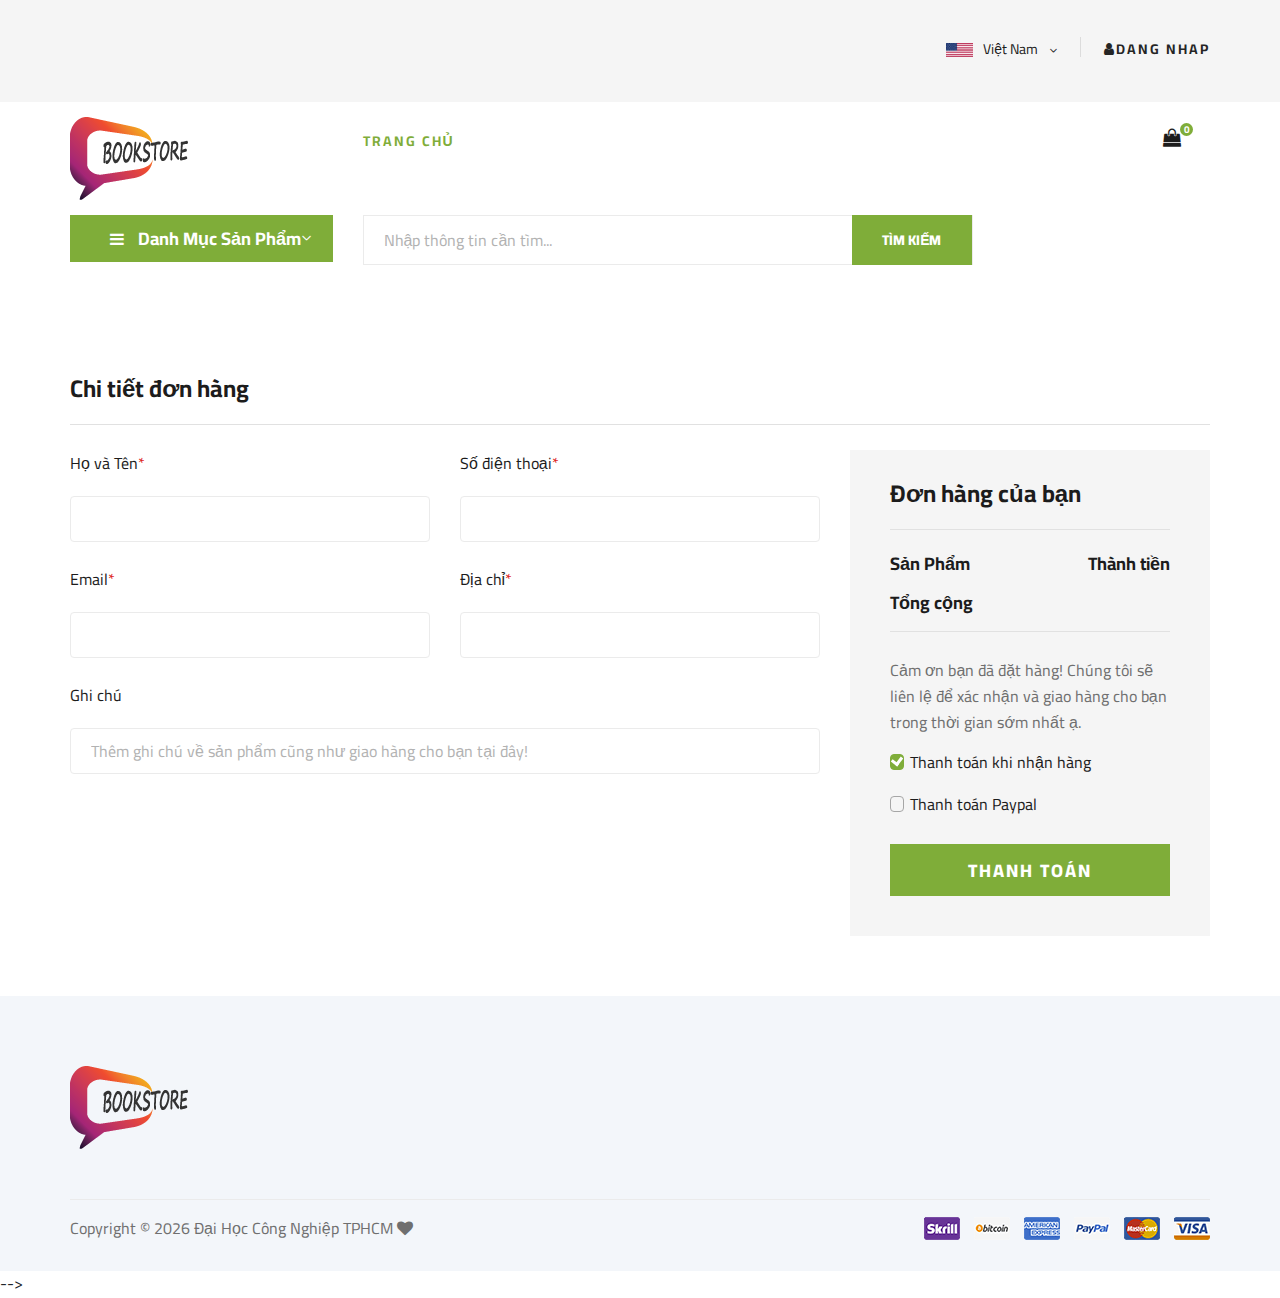
<file: checkout.html>
<!DOCTYPE html>
<html lang="zxx">

<head>
    <meta charset="UTF-8">
    <meta name="description" content="Ogani Template">
    <meta name="keywords" content="Ogani, unica, creative, html">
    <meta name="viewport" content="width=device-width, initial-scale=1.0">
    <meta http-equiv="X-UA-Compatible" content="ie=edge">
    <title>Website Bán Sách Online</title>

    <!-- Google Font -->
    <link href="https://fonts.googleapis.com/css2?family=Cairo:wght@200;300;400;600;900&display=swap" rel="stylesheet">

    <!-- Css Styles -->
    <link rel="stylesheet" href="css/bootstrap.min.css" type="text/css">
    <link rel="stylesheet" href="css/font-awesome.min.css" type="text/css">
    <link rel="stylesheet" href="css/elegant-icons.css" type="text/css">
    <link rel="stylesheet" href="css/nice-select.css" type="text/css">
    <link rel="stylesheet" href="css/jquery-ui.min.css" type="text/css">
    <link rel="stylesheet" href="css/owl.carousel.min.css" type="text/css">
    <link rel="stylesheet" href="css/slicknav.min.css" type="text/css">
    <link rel="stylesheet" href="css/style.css" type="text/css">
</head>

<body>


    <!-- Humberger Begin -->
    <div class="humberger__menu__overlay"></div>
    <div class="humberger__menu__wrapper">
        <div class="humberger__menu__logo">
            <a href="#"><img src="img/logo1.png" alt=""></a>
        </div>
        <div class="humberger__menu__cart">
            <ul>
                <li><a href="#"><i class="fa fa-heart"></i> <span>1</span></a></li>
                <li><a href="#"><i class="fa fa-shopping-bag"></i> <span>3</span></a></li>
            </ul>
            <div class="header__cart__price">item: <span>$150.00</span></div>
        </div>
        <div class="humberger__menu__widget">
            <div class="header__top__right__language">
                <img src="img/language.png" alt="">
                <div>Việt Nam</div>
                <span class="arrow_carrot-down"></span>
                <ul>
                    <li><a href="#">English</a></li>
                    <li><a href="#">Việt Nam</a></li>
                </ul>
            </div>
            <div class="header__top__right__auth">
                <a href="#"></a>
                <nav class="humberger__menu__nav mobile-menu">
                    <ul>
                        <!-- <li><a id="linkNguoidung"><i class="fa fa-user"></i><span id="tenNguoiDung"></span></a>
                            <ul class="header__menu__dropdown" style="width: 150px;">
                                <li><a href="#dangNhap" id="dangNhap">Đăng nhập</a></li>
                                <li><a href="#dangKy" id="dangKy">Đăng ký</a></li>
                                <li><a href="#editUser" id="editUser">Sửa thông tin</a></li>
                                <li><a href="#dangXuat" id="dangXuat">Đăng xuất</a></li>
                            </ul>
                        </li> -->
                    </ul>
                </nav>
            </div>
        </div>
        <nav class="humberger__menu__nav mobile-menu">
            <ul>
                <li class="active"><a href="./index.html">Home</a></li>
                <li><a href="./shop-grid.html">Shop</a></li>
                <li><a href="#">Pages</a>
                    <ul class="header__menu__dropdown">
                        <li><a href="./shop-details.html">Shop Details</a></li>
                        <li><a href="./shoping-cart.html">Shoping Cart</a></li>
                        <li><a href="./checkout.html">Check Out</a></li>
                        <li><a href="./blog-details.html">Blog Details</a></li>
                    </ul>
                </li>
                <li><a href="./blog.html">Blog</a></li>
                <li><a href="./contact.html">Contact</a></li>
            </ul>
        </nav>
        <div id="mobile-menu-wrap"></div>
        <div class="header__top__right__social">
            <a href="#"><i class="fa fa-facebook"></i></a>
            <a href="#"><i class="fa fa-twitter"></i></a>
            <a href="#"><i class="fa fa-linkedin"></i></a>
            <a href="#"><i class="fa fa-pinterest-p"></i></a>
        </div>
        <div class="humberger__menu__contact">
            <ul>
                <li><i class="fa fa-envelope"></i> hello@colorlib.com</li>
                <li>Free Shipping for all Order of $99</li>
            </ul>
        </div>
    </div>
    <!-- Humberger End -->

    <!-- Header Section Begin -->
    <header class="header">
        <div class="header__top">
            <div class="container">
                <div class="row">
                    <div class="col-lg-6 col-md-6">
                        <div class="header__top__left">

                        </div>
                    </div>
                    <div class="col-lg-6 col-md-6">
                        <div class="header__top__right">

                            <div class="header__top__right__language">
                                <img src="img/language.png" alt="">
                                <div>Việt Nam</div>
                                <span class="arrow_carrot-down"></span>
                                <ul>
                                    <li><a href="#">English</a></li>
                                    <li><a href="#">Việt Nam</a></li>
                                </ul>
                            </div>
                            <div class="header__top__right__auth">
                                <nav class="header__menu text-left">
                                    <ul>
                                        <li><a id="linkNguoidung"><i class="fa fa-user"></i><span id="tenNguoiDung"> </span></a>
                                            <ul class="header__menu__dropdown" style="width: 150px;" id="listThaoTac">
                                            </ul>
                                        </li>
                                    </ul>
                                </nav>
                            </div>
                        </div>
                    </div>
                </div>
            </div>
        </div>
        <div class="container">
            <div class="row">
                <div class="col-lg-3">
                    <div class="header__logo">
                        <a href="./index.html"><img src="img/logo1.png" alt=""></a>
                    </div>
                </div>
                <div class="col-lg-6">
                    <nav class="header__menu">
                        <ul>
                            <li class="active"><a href="./index.html">Trang Chủ</a></li>
                        </ul>
                    </nav>
                </div>
                <div class="col-lg-3">
                    <div class="header__cart">
                        <ul>
                            <!-- <li><a href="#"><i class="fa fa-heart"></i> <span>1</span></a></li> -->
                            <li><a href="#gioHang"><i class="fa fa-shopping-bag"></i> <span id="cartNumber"></span></a></li>
                        </ul>
                        <div class="header__cart__price"></div>
                    </div>
                </div>
            </div>
            <div class="humberger__open">
                <i class="fa fa-bars"></i>
            </div>
        </div>
    </header>
    <!-- Header Section End -->

    <!-- Hero Section Begin -->
    <section class="hero hero-normal">
        <div class="container">
            <div class="row">
                <div class="col-lg-3">
                    <div class="hero__categories">
                        <div class="hero__categories__all">
                            <i class="fa fa-bars"></i>
                            <span>Danh Mục Sản Phẩm</span>
                        </div>
                        <ul id="danh_muc_san_pham">


                        </ul>
                    </div>
                </div>
                <div class="col-lg-9">
                    <div class="hero__search">
                        <div class="hero__search__form">
                            <form id="prospects_form" action="#">
                                <input type="text" id="valueSearch" placeholder="Nhập thông tin cần tìm...">
                                <button class="site-btn" id="btnSearch">Tìm Kiếm</button>
                            </form>
                        </div>
                        <div class="hero__search__phone">
                            <!-- <div class="hero__search__phone__icon">
                                <i class="fa fa-phone"></i>
                            </div>
                            <div class="hero__search__phone__text">
                                <h5>+65 11.188.888</h5>
                                <span>support 24/7 time</span>
                            </div> -->
                        </div>
                    </div>
                </div>
            </div>
        </div>
    </section>
    <!-- Hero Section End -->

    <!-- Breadcrumb Section Begin -->
    <!-- <section class="breadcrumb-section set-bg" data-setbg="img/breadcrumb.jpg">
        <div class="container">
            <div class="row">
                <div class="col-lg-12 text-center">
                    <div class="breadcrumb__text">
                        <h2>Checkout</h2>
                        <div class="breadcrumb__option">
                            <a href="./index.html">Home</a>
                            <span>Checkout</span>
                        </div>
                    </div>
                </div>
            </div>
        </div>
    </section> -->
    <!-- Breadcrumb Section End -->
    <!-- Checkout Section Begin -->
    <section class="checkout spad">
        <div class="container">
            <div class="checkout__form">
                <h4>Chi tiết đơn hàng</h4>
                <form class="form-order">
                    <div class="row">
                        <div class="col-lg-8 col-md-6">
                            <div class="row">
                                <div class="col-lg-6">
                                    <div class="checkout__input">
                                        <p>Họ và Tên<span>*</span></p>
                                        <input type="text" id="hoVaTen" readonly>
                                    </div>
                                </div>
                                <div class="col-lg-6">
                                    <div class="checkout__input">
                                        <p>Số điện thoại<span>*</span></p>
                                        <input type="text" id="sdt" readonly>
                                    </div>
                                </div>
                            </div>

                            <div class="row">
                                <div class="col-lg-6">
                                    <div class="checkout__input">
                                        <p>Email<span>*</span></p>
                                        <input type="text" id="email" readonly>
                                    </div>
                                </div>
                                <div class="col-lg-6">
                                    <div class="checkout__input">
                                        <p>Địa chỉ<span>*</span></p>
                                        <input type="text" id="diaChi" readonly>
                                    </div>
                                </div>
                            </div>
                            <div class="checkout__input">
                                <p>Ghi chú</p>
                                <input type="text" placeholder="Thêm ghi chú về sản phẩm cũng như giao hàng cho bạn tại đây!" id="ghiChu">
                            </div>
                        </div>
                        <div class="col-lg-4 col-md-6">
                            <div class="checkout__order">
                                <h4>Đơn hàng của bạn</h4>
                                <div class="checkout__order__products">Sản Phẩm <span>Thành tiền</span></div>
                                <ul id="spThanhToan">
                                </ul>
                                <div class="checkout__order__total">Tổng cộng <span id="tongTien"></span></div>
                                <p>Cảm ơn bạn đã đặt hàng! Chúng tôi sẽ liên lệ để xác nhận và giao hàng cho bạn trong thời gian sớm nhất ạ.</p>
                                <div class="checkout__input__checkbox">
                                    <label for="payment">
                                     Thanh toán khi nhận hàng
                                    <input type="checkbox" id="payment" checked>
                                    <span class="checkmark"></span>
                                    </label>
                                </div>
                                <div class="checkout__input__checkbox">
                                    <label for="paypal">
                                    Thanh toán Paypal
                                    <input type="checkbox" id="paypal">
                                    <span class="checkmark"></span>
                                    </label>
                                </div>
                                <button type="button" class="site-btn" id="btnThanhToan">Thanh Toán</button>
                            </div>
                        </div>
                    </div>
                </form>
            </div>
        </div>
    </section>
    <!-- Checkout Section End -->

    <!-- Footer Section Begin -->
    <footer class="footer spad">
        <div class="container">
            <div class="row">
                <div class="col-lg-3 col-md-6 col-sm-6">
                    <div class="footer__about">
                        <div class="footer__about__logo">
                            <a href="./index.html"><img src="img/logo1.png" alt=""></a>
                        </div>
                        <ul>

                        </ul>
                    </div>
                </div>
                <div class="col-lg-4 col-md-6 col-sm-6 offset-lg-1">

                </div>
                <div class="col-lg-4 col-md-12">

                </div>
            </div>
            <div class="row">
                <div class="col-lg-12">
                    <div class="footer__copyright">
                        <div class="footer__copyright__text">
                            <p>

                                Copyright &copy;
                                <script>
                                    document.write(new Date().getFullYear());
                                </script> Đại Học Công Nghiệp TPHCM <i class="fa fa-heart" aria-hidden="true"></i>

                            </p>
                        </div>
                        <div class="footer__copyright__payment"><img src="img/payment-item.png" alt=""></div>
                    </div>
                </div>
            </div>
        </div>
    </footer> -->
    <!-- Footer Section End -->

    <!-- Js Plugins -->
    <script src="js/jquery-3.3.1.min.js"></script>
    <script src="js/bootstrap.min.js"></script>
    <script src="js/jquery.nice-select.min.js"></script>
    <script src="js/jquery-ui.min.js"></script>
    <script src="js/jquery.slicknav.js"></script>
    <script src="js/mixitup.min.js"></script>
    <script src="js/owl.carousel.min.js"></script>
    <script src="js/function_common.js"></script>
    <script src="js/index_danh_muc_san_pham.js"></script>
    <script src="js/routing.js"></script>
    <script src="js/check_out.js"></script>
    <script src="js/event_search.js"></script>
    <script src="js/main.js"></script>



</body>

</html>
</file>
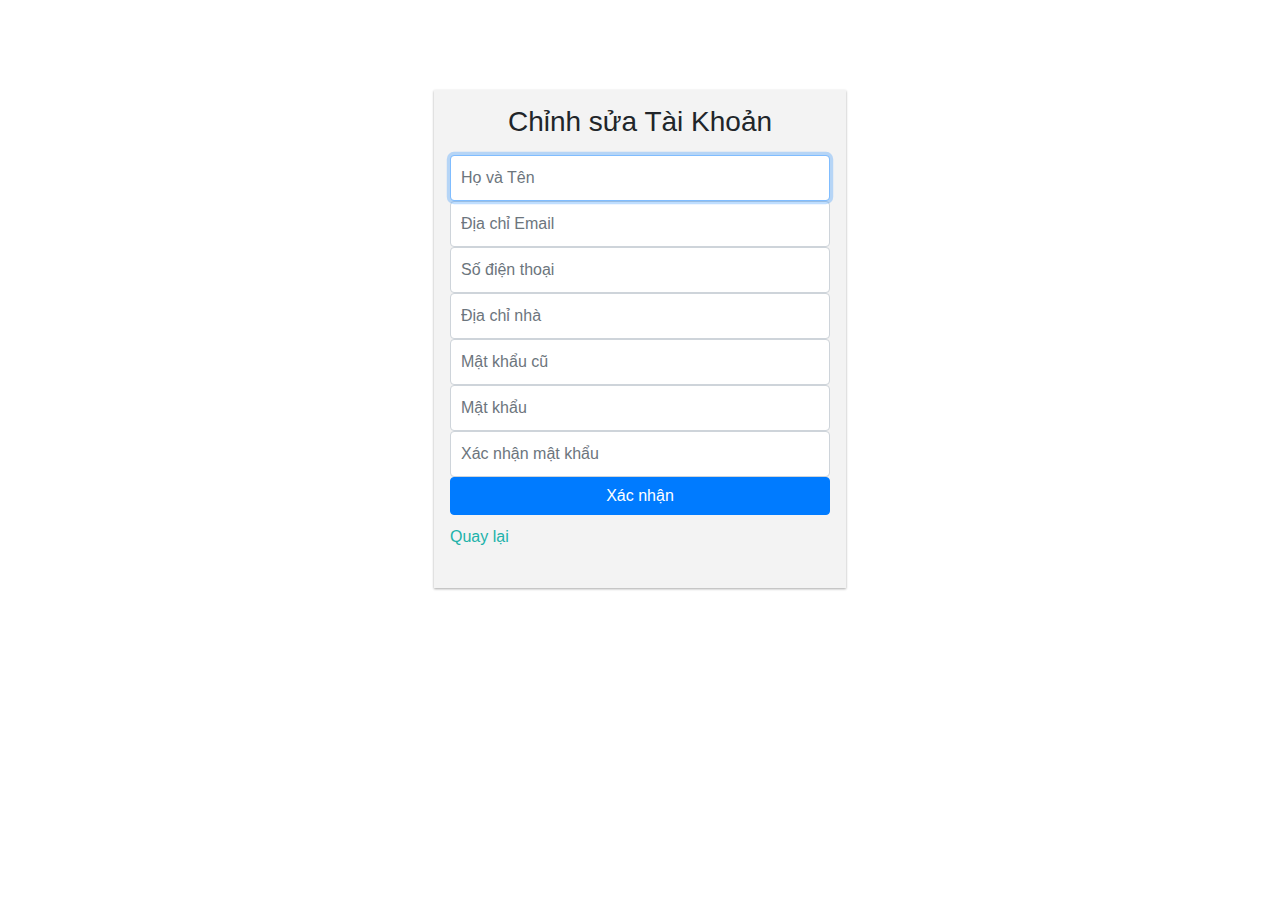
<file: editUser.html>
<!DOCTYPE html>
<html lang="en">

<head>
    <meta charset="UTF-8">
    <meta name="viewport" content="width=device-width, initial-scale=1.0">
    <link rel="stylesheet" href="css/bootstrap.min.css" type="text/css">
    <link rel="stylesheet" href="https://use.fontawesome.com/releases/v5.3.1/css/all.css" integrity="sha384-mzrmE5qonljUremFsqc01SB46JvROS7bZs3IO2EmfFsd15uHvIt+Y8vEf7N7fWAU" crossorigin="anonymous">
    <link rel="stylesheet" href="css/styleLogin.css">
    <meta http-equiv="X-UA-Compatible" content="ie=edge">
    <title>Website Bán Sách Online</title>
</head>

<body>
    <div id="logreg-forms">
        <form class="form-editUser">
            <h1 class="h3 mb-3 font-weight-normal" style="text-align: center"> Chỉnh sửa Tài Khoản</h1>
            <input type="text" name="idNguoiDung" id="idNguoiDung" class="form-control" hidden>
            <input type="text" name="tenNguoiDung" id="tenNguoiDung" class="form-control" placeholder="Họ và Tên" required="" autofocus="">
            <input type="email" name="email" id="email" class="form-control" placeholder="Địa chỉ Email" required autofocus="">
            <input type="text" name="soDienThoai" id="soDienThoai" class="form-control" placeholder="Số điện thoại" required autofocus="">
            <input type="text" name="diaChi" id="diaChi" class="form-control" placeholder="Địa chỉ nhà" required autofocus="">
            <input type="password" name="matKhauCu" id="matKhauCu" class="form-control" placeholder="Mật khẩu cũ" required autofocus="">
            <input type="password" name="matKhauMoi" id="matKhauMoi" class="form-control" placeholder="Mật khẩu" required autofocus="">
            <input type="password" id="nhapLaiMK" class="form-control" placeholder="Xác nhận mật khẩu" required autofocus="">
            <span id="messageCreate" class="red"></span>
            <button class="btn btn-primary btn-block" type="button" id="bntEditUser"><i class="fas fa-user-plus"></i> Xác nhận</button>
            <a href="index.html"><i class="fas fa-angle-left"></i> Quay lại</a>
        </form>
        <br>

    </div>
    <script src="js/jquery-3.3.1.min.js"></script>
    <script src="js/bootstrap.min.js"></script>
    <script src="js/function_common.js"></script>
    <script src="js/edit_user.js"></script>
</body>

</html>
</file>
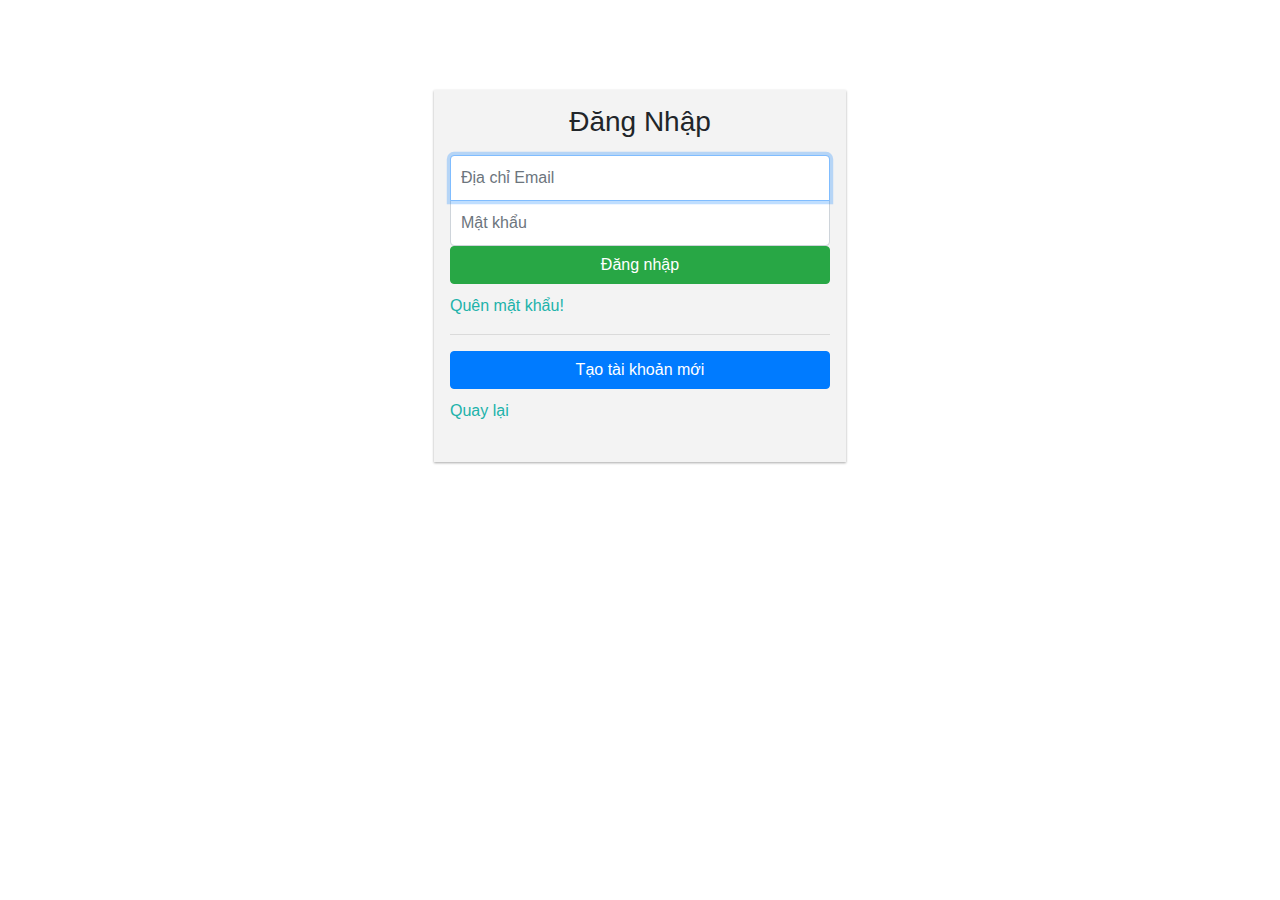
<file: login.html>
<!DOCTYPE html>
<html lang="en">

<head>
    <meta charset="UTF-8">
    <meta name="viewport" content="width=device-width, initial-scale=1.0">
    <link rel="stylesheet" href="css/bootstrap.min.css" type="text/css">
    <link rel="stylesheet" href="https://use.fontawesome.com/releases/v5.3.1/css/all.css" integrity="sha384-mzrmE5qonljUremFsqc01SB46JvROS7bZs3IO2EmfFsd15uHvIt+Y8vEf7N7fWAU" crossorigin="anonymous">
    <link rel="stylesheet" href="css/styleLogin.css">
    <meta http-equiv="X-UA-Compatible" content="ie=edge">
    <title>Website Bán Sách Online</title>
</head>

<body>
    <div id="logreg-forms">
        <form class="form-signin">
            <h1 class="h3 mb-3 font-weight-normal" style="text-align: center"> Đăng Nhập</h1>
            <!-- <div class="social-login">
                <button class="btn facebook-btn social-btn" type="button"><span><i class="fab fa-facebook-f"></i> Sign in with Facebook</span> </button>
                <button class="btn google-btn social-btn" type="button"><span><i class="fab fa-google-plus-g"></i> Sign in with Google+</span> </button>
            </div> -->
            <!-- <p style="text-align:center"> OR </p> -->
            <input type="email" id="inputEmail" name="email" class="form-control" placeholder="Địa chỉ Email" required autofocus="">
            <input type="password" id="inputPassword" name="matKhau" class="form-control" placeholder="Mật khẩu" required>

            <button class="btn btn-success btn-block" type="button" id="btnDangnhap"><i class="fas fa-sign-in-alt"></i> Đăng nhập</button>
            <a href="#" id="forgot_pswd">Quên mật khẩu!</a>
            <hr>
            <!-- <p>Don't have an account!</p>  -->
            <button class="btn btn-primary btn-block" type="button" id="btn-signup"><i class="fas fa-user-plus"></i> Tạo tài khoản mới</button>
            <a href="#" id="btnBack"><i class="fas fa-angle-left"></i> Quay lại</a>
        </form>

        <form class="form-reset">
            <h1 class="h3 mb-3 font-weight-normal" style="text-align: center">Đặt Lại Mật Khẩu</h1>
            <input type="email" id="resetEmail" class="form-control" placeholder="Địa chỉ Email" required autofocus="">
            <button class="btn btn-primary btn-block" type="button" id="btnQuenMK">Đặt lại mật khẩu</button>
            <a href="#" id="cancel_reset"><i class="fas fa-angle-left"></i> Quay lại</a>
        </form>

        <form class="form-signup">
            <h1 class="h3 mb-3 font-weight-normal" style="text-align: center"> Đăng Ký Tài Khoản</h1>
            <!-- <p style="text-align:center">OR</p> -->
            <input type="text" name="tenNguoiDung" id="tenNguoiDung" class="form-control" placeholder="Họ và Tên" required="" autofocus="">
            <input type="email" name="email" id="email" class="form-control" placeholder="Địa chỉ Email" required autofocus="">
            <input type="text" name="soDienThoai" id="soDienThoai" class="form-control" placeholder="Số điện thoại" required autofocus="">
            <input type="text" name="diaChi" id="diaChi" class="form-control" placeholder="Địa chỉ nhà" required autofocus="">
            <input type="password" name="matKhau" id="matKhau" class="form-control" placeholder="Mật khẩu" required autofocus="">
            <input type="password" id="nhapLaiMK" class="form-control" placeholder="Nhập lại mật khẩu" required autofocus="">
            <span id="messageCreate" class="red"></span>
            <button class="btn btn-primary btn-block" type="button" id="signUpAcc"><i class="fas fa-user-plus"></i> Đăng ký</button>
            <a href="#" id="cancel_signup"><i class="fas fa-angle-left"></i> Quay lại</a>
        </form>
        <br>

    </div>
    <script src="js/jquery-3.3.1.min.js"></script>
    <script src="js/bootstrap.min.js"></script>
    <script src="js/function_common.js"></script>
    <script src="js/login.js"></script>
</body>

</html>
</file>
<file: css/elegant-icons.css>
@font-face {
	font-family: 'ElegantIcons';
	src:url('../fonts/ElegantIcons.eot');
	src:url('../fonts/ElegantIcons.eot?#iefix') format('embedded-opentype'),
		url('../fonts/ElegantIcons.woff') format('woff'),
		url('../fonts/ElegantIcons.ttf') format('truetype'),
		url('../fonts/ElegantIcons.svg#ElegantIcons') format('svg');
	font-weight: normal;
	font-style: normal;
}

/* Use the following CSS code if you want to use data attributes for inserting your icons */
[data-icon]:before {
	font-family: 'ElegantIcons';
	content: attr(data-icon);
	speak: none;
	font-weight: normal;
	font-variant: normal;
	text-transform: none;
	line-height: 1;
	-webkit-font-smoothing: antialiased;
	-moz-osx-font-smoothing: grayscale;
}

/* Use the following CSS code if you want to have a class per icon */
/*
Instead of a list of all class selectors,
you can use the generic selector below, but it's slower:
[class*="your-class-prefix"] {
*/
.arrow_up, .arrow_down, .arrow_left, .arrow_right, .arrow_left-up, .arrow_right-up, .arrow_right-down, .arrow_left-down, .arrow-up-down, .arrow_up-down_alt, .arrow_left-right_alt, .arrow_left-right, .arrow_expand_alt2, .arrow_expand_alt, .arrow_condense, .arrow_expand, .arrow_move, .arrow_carrot-up, .arrow_carrot-down, .arrow_carrot-left, .arrow_carrot-right, .arrow_carrot-2up, .arrow_carrot-2down, .arrow_carrot-2left, .arrow_carrot-2right, .arrow_carrot-up_alt2, .arrow_carrot-down_alt2, .arrow_carrot-left_alt2, .arrow_carrot-right_alt2, .arrow_carrot-2up_alt2, .arrow_carrot-2down_alt2, .arrow_carrot-2left_alt2, .arrow_carrot-2right_alt2, .arrow_triangle-up, .arrow_triangle-down, .arrow_triangle-left, .arrow_triangle-right, .arrow_triangle-up_alt2, .arrow_triangle-down_alt2, .arrow_triangle-left_alt2, .arrow_triangle-right_alt2, .arrow_back, .icon_minus-06, .icon_plus, .icon_close, .icon_check, .icon_minus_alt2, .icon_plus_alt2, .icon_close_alt2, .icon_check_alt2, .icon_zoom-out_alt, .icon_zoom-in_alt, .icon_search, .icon_box-empty, .icon_box-selected, .icon_minus-box, .icon_plus-box, .icon_box-checked, .icon_circle-empty, .icon_circle-slelected, .icon_stop_alt2, .icon_stop, .icon_pause_alt2, .icon_pause, .icon_menu, .icon_menu-square_alt2, .icon_menu-circle_alt2, .icon_ul, .icon_ol, .icon_adjust-horiz, .icon_adjust-vert, .icon_document_alt, .icon_documents_alt, .icon_pencil, .icon_pencil-edit_alt, .icon_pencil-edit, .icon_folder-alt, .icon_folder-open_alt, .icon_folder-add_alt, .icon_info_alt, .icon_error-oct_alt, .icon_error-circle_alt, .icon_error-triangle_alt, .icon_question_alt2, .icon_question, .icon_comment_alt, .icon_chat_alt, .icon_vol-mute_alt, .icon_volume-low_alt, .icon_volume-high_alt, .icon_quotations, .icon_quotations_alt2, .icon_clock_alt, .icon_lock_alt, .icon_lock-open_alt, .icon_key_alt, .icon_cloud_alt, .icon_cloud-upload_alt, .icon_cloud-download_alt, .icon_image, .icon_images, .icon_lightbulb_alt, .icon_gift_alt, .icon_house_alt, .icon_genius, .icon_mobile, .icon_tablet, .icon_laptop, .icon_desktop, .icon_camera_alt, .icon_mail_alt, .icon_cone_alt, .icon_ribbon_alt, .icon_bag_alt, .icon_creditcard, .icon_cart_alt, .icon_paperclip, .icon_tag_alt, .icon_tags_alt, .icon_trash_alt, .icon_cursor_alt, .icon_mic_alt, .icon_compass_alt, .icon_pin_alt, .icon_pushpin_alt, .icon_map_alt, .icon_drawer_alt, .icon_toolbox_alt, .icon_book_alt, .icon_calendar, .icon_film, .icon_table, .icon_contacts_alt, .icon_headphones, .icon_lifesaver, .icon_piechart, .icon_refresh, .icon_link_alt, .icon_link, .icon_loading, .icon_blocked, .icon_archive_alt, .icon_heart_alt, .icon_star_alt, .icon_star-half_alt, .icon_star, .icon_star-half, .icon_tools, .icon_tool, .icon_cog, .icon_cogs, .arrow_up_alt, .arrow_down_alt, .arrow_left_alt, .arrow_right_alt, .arrow_left-up_alt, .arrow_right-up_alt, .arrow_right-down_alt, .arrow_left-down_alt, .arrow_condense_alt, .arrow_expand_alt3, .arrow_carrot_up_alt, .arrow_carrot-down_alt, .arrow_carrot-left_alt, .arrow_carrot-right_alt, .arrow_carrot-2up_alt, .arrow_carrot-2dwnn_alt, .arrow_carrot-2left_alt, .arrow_carrot-2right_alt, .arrow_triangle-up_alt, .arrow_triangle-down_alt, .arrow_triangle-left_alt, .arrow_triangle-right_alt, .icon_minus_alt, .icon_plus_alt, .icon_close_alt, .icon_check_alt, .icon_zoom-out, .icon_zoom-in, .icon_stop_alt, .icon_menu-square_alt, .icon_menu-circle_alt, .icon_document, .icon_documents, .icon_pencil_alt, .icon_folder, .icon_folder-open, .icon_folder-add, .icon_folder_upload, .icon_folder_download, .icon_info, .icon_error-circle, .icon_error-oct, .icon_error-triangle, .icon_question_alt, .icon_comment, .icon_chat, .icon_vol-mute, .icon_volume-low, .icon_volume-high, .icon_quotations_alt, .icon_clock, .icon_lock, .icon_lock-open, .icon_key, .icon_cloud, .icon_cloud-upload, .icon_cloud-download, .icon_lightbulb, .icon_gift, .icon_house, .icon_camera, .icon_mail, .icon_cone, .icon_ribbon, .icon_bag, .icon_cart, .icon_tag, .icon_tags, .icon_trash, .icon_cursor, .icon_mic, .icon_compass, .icon_pin, .icon_pushpin, .icon_map, .icon_drawer, .icon_toolbox, .icon_book, .icon_contacts, .icon_archive, .icon_heart, .icon_profile, .icon_group, .icon_grid-2x2, .icon_grid-3x3, .icon_music, .icon_pause_alt, .icon_phone, .icon_upload, .icon_download, .social_facebook, .social_twitter, .social_pinterest, .social_googleplus, .social_tumblr, .social_tumbleupon, .social_wordpress, .social_instagram, .social_dribbble, .social_vimeo, .social_linkedin, .social_rss, .social_deviantart, .social_share, .social_myspace, .social_skype, .social_youtube, .social_picassa, .social_googledrive, .social_flickr, .social_blogger, .social_spotify, .social_delicious, .social_facebook_circle, .social_twitter_circle, .social_pinterest_circle, .social_googleplus_circle, .social_tumblr_circle, .social_stumbleupon_circle, .social_wordpress_circle, .social_instagram_circle, .social_dribbble_circle, .social_vimeo_circle, .social_linkedin_circle, .social_rss_circle, .social_deviantart_circle, .social_share_circle, .social_myspace_circle, .social_skype_circle, .social_youtube_circle, .social_picassa_circle, .social_googledrive_alt2, .social_flickr_circle, .social_blogger_circle, .social_spotify_circle, .social_delicious_circle, .social_facebook_square, .social_twitter_square, .social_pinterest_square, .social_googleplus_square, .social_tumblr_square, .social_stumbleupon_square, .social_wordpress_square, .social_instagram_square, .social_dribbble_square, .social_vimeo_square, .social_linkedin_square, .social_rss_square, .social_deviantart_square, .social_share_square, .social_myspace_square, .social_skype_square, .social_youtube_square, .social_picassa_square, .social_googledrive_square, .social_flickr_square, .social_blogger_square, .social_spotify_square, .social_delicious_square, .icon_printer, .icon_calulator, .icon_building, .icon_floppy, .icon_drive, .icon_search-2, .icon_id, .icon_id-2, .icon_puzzle, .icon_like, .icon_dislike, .icon_mug, .icon_currency, .icon_wallet, .icon_pens, .icon_easel, .icon_flowchart, .icon_datareport, .icon_briefcase, .icon_shield, .icon_percent, .icon_globe, .icon_globe-2, .icon_target, .icon_hourglass, .icon_balance, .icon_rook, .icon_printer-alt, .icon_calculator_alt, .icon_building_alt, .icon_floppy_alt, .icon_drive_alt, .icon_search_alt, .icon_id_alt, .icon_id-2_alt, .icon_puzzle_alt, .icon_like_alt, .icon_dislike_alt, .icon_mug_alt, .icon_currency_alt, .icon_wallet_alt, .icon_pens_alt, .icon_easel_alt, .icon_flowchart_alt, .icon_datareport_alt, .icon_briefcase_alt, .icon_shield_alt, .icon_percent_alt, .icon_globe_alt, .icon_clipboard {
	font-family: 'ElegantIcons';
	speak: none;
	font-style: normal;
	font-weight: normal;
	font-variant: normal;
	text-transform: none;
	line-height: 1;
	-webkit-font-smoothing: antialiased;
}
.arrow_up:before {
	content: "\21";
}
.arrow_down:before {
	content: "\22";
}
.arrow_left:before {
	content: "\23";
}
.arrow_right:before {
	content: "\24";
}
.arrow_left-up:before {
	content: "\25";
}
.arrow_right-up:before {
	content: "\26";
}
.arrow_right-down:before {
	content: "\27";
}
.arrow_left-down:before {
	content: "\28";
}
.arrow-up-down:before {
	content: "\29";
}
.arrow_up-down_alt:before {
	content: "\2a";
}
.arrow_left-right_alt:before {
	content: "\2b";
}
.arrow_left-right:before {
	content: "\2c";
}
.arrow_expand_alt2:before {
	content: "\2d";
}
.arrow_expand_alt:before {
	content: "\2e";
}
.arrow_condense:before {
	content: "\2f";
}
.arrow_expand:before {
	content: "\30";
}
.arrow_move:before {
	content: "\31";
}
.arrow_carrot-up:before {
	content: "\32";
}
.arrow_carrot-down:before {
	content: "\33";
}
.arrow_carrot-left:before {
	content: "\34";
}
.arrow_carrot-right:before {
	content: "\35";
}
.arrow_carrot-2up:before {
	content: "\36";
}
.arrow_carrot-2down:before {
	content: "\37";
}
.arrow_carrot-2left:before {
	content: "\38";
}
.arrow_carrot-2right:before {
	content: "\39";
}
.arrow_carrot-up_alt2:before {
	content: "\3a";
}
.arrow_carrot-down_alt2:before {
	content: "\3b";
}
.arrow_carrot-left_alt2:before {
	content: "\3c";
}
.arrow_carrot-right_alt2:before {
	content: "\3d";
}
.arrow_carrot-2up_alt2:before {
	content: "\3e";
}
.arrow_carrot-2down_alt2:before {
	content: "\3f";
}
.arrow_carrot-2left_alt2:before {
	content: "\40";
}
.arrow_carrot-2right_alt2:before {
	content: "\41";
}
.arrow_triangle-up:before {
	content: "\42";
}
.arrow_triangle-down:before {
	content: "\43";
}
.arrow_triangle-left:before {
	content: "\44";
}
.arrow_triangle-right:before {
	content: "\45";
}
.arrow_triangle-up_alt2:before {
	content: "\46";
}
.arrow_triangle-down_alt2:before {
	content: "\47";
}
.arrow_triangle-left_alt2:before {
	content: "\48";
}
.arrow_triangle-right_alt2:before {
	content: "\49";
}
.arrow_back:before {
	content: "\4a";
}
.icon_minus-06:before {
	content: "\4b";
}
.icon_plus:before {
	content: "\4c";
}
.icon_close:before {
	content: "\4d";
}
.icon_check:before {
	content: "\4e";
}
.icon_minus_alt2:before {
	content: "\4f";
}
.icon_plus_alt2:before {
	content: "\50";
}
.icon_close_alt2:before {
	content: "\51";
}
.icon_check_alt2:before {
	content: "\52";
}
.icon_zoom-out_alt:before {
	content: "\53";
}
.icon_zoom-in_alt:before {
	content: "\54";
}
.icon_search:before {
	content: "\55";
}
.icon_box-empty:before {
	content: "\56";
}
.icon_box-selected:before {
	content: "\57";
}
.icon_minus-box:before {
	content: "\58";
}
.icon_plus-box:before {
	content: "\59";
}
.icon_box-checked:before {
	content: "\5a";
}
.icon_circle-empty:before {
	content: "\5b";
}
.icon_circle-slelected:before {
	content: "\5c";
}
.icon_stop_alt2:before {
	content: "\5d";
}
.icon_stop:before {
	content: "\5e";
}
.icon_pause_alt2:before {
	content: "\5f";
}
.icon_pause:before {
	content: "\60";
}
.icon_menu:before {
	content: "\61";
}
.icon_menu-square_alt2:before {
	content: "\62";
}
.icon_menu-circle_alt2:before {
	content: "\63";
}
.icon_ul:before {
	content: "\64";
}
.icon_ol:before {
	content: "\65";
}
.icon_adjust-horiz:before {
	content: "\66";
}
.icon_adjust-vert:before {
	content: "\67";
}
.icon_document_alt:before {
	content: "\68";
}
.icon_documents_alt:before {
	content: "\69";
}
.icon_pencil:before {
	content: "\6a";
}
.icon_pencil-edit_alt:before {
	content: "\6b";
}
.icon_pencil-edit:before {
	content: "\6c";
}
.icon_folder-alt:before {
	content: "\6d";
}
.icon_folder-open_alt:before {
	content: "\6e";
}
.icon_folder-add_alt:before {
	content: "\6f";
}
.icon_info_alt:before {
	content: "\70";
}
.icon_error-oct_alt:before {
	content: "\71";
}
.icon_error-circle_alt:before {
	content: "\72";
}
.icon_error-triangle_alt:before {
	content: "\73";
}
.icon_question_alt2:before {
	content: "\74";
}
.icon_question:before {
	content: "\75";
}
.icon_comment_alt:before {
	content: "\76";
}
.icon_chat_alt:before {
	content: "\77";
}
.icon_vol-mute_alt:before {
	content: "\78";
}
.icon_volume-low_alt:before {
	content: "\79";
}
.icon_volume-high_alt:before {
	content: "\7a";
}
.icon_quotations:before {
	content: "\7b";
}
.icon_quotations_alt2:before {
	content: "\7c";
}
.icon_clock_alt:before {
	content: "\7d";
}
.icon_lock_alt:before {
	content: "\7e";
}
.icon_lock-open_alt:before {
	content: "\e000";
}
.icon_key_alt:before {
	content: "\e001";
}
.icon_cloud_alt:before {
	content: "\e002";
}
.icon_cloud-upload_alt:before {
	content: "\e003";
}
.icon_cloud-download_alt:before {
	content: "\e004";
}
.icon_image:before {
	content: "\e005";
}
.icon_images:before {
	content: "\e006";
}
.icon_lightbulb_alt:before {
	content: "\e007";
}
.icon_gift_alt:before {
	content: "\e008";
}
.icon_house_alt:before {
	content: "\e009";
}
.icon_genius:before {
	content: "\e00a";
}
.icon_mobile:before {
	content: "\e00b";
}
.icon_tablet:before {
	content: "\e00c";
}
.icon_laptop:before {
	content: "\e00d";
}
.icon_desktop:before {
	content: "\e00e";
}
.icon_camera_alt:before {
	content: "\e00f";
}
.icon_mail_alt:before {
	content: "\e010";
}
.icon_cone_alt:before {
	content: "\e011";
}
.icon_ribbon_alt:before {
	content: "\e012";
}
.icon_bag_alt:before {
	content: "\e013";
}
.icon_creditcard:before {
	content: "\e014";
}
.icon_cart_alt:before {
	content: "\e015";
}
.icon_paperclip:before {
	content: "\e016";
}
.icon_tag_alt:before {
	content: "\e017";
}
.icon_tags_alt:before {
	content: "\e018";
}
.icon_trash_alt:before {
	content: "\e019";
}
.icon_cursor_alt:before {
	content: "\e01a";
}
.icon_mic_alt:before {
	content: "\e01b";
}
.icon_compass_alt:before {
	content: "\e01c";
}
.icon_pin_alt:before {
	content: "\e01d";
}
.icon_pushpin_alt:before {
	content: "\e01e";
}
.icon_map_alt:before {
	content: "\e01f";
}
.icon_drawer_alt:before {
	content: "\e020";
}
.icon_toolbox_alt:before {
	content: "\e021";
}
.icon_book_alt:before {
	content: "\e022";
}
.icon_calendar:before {
	content: "\e023";
}
.icon_film:before {
	content: "\e024";
}
.icon_table:before {
	content: "\e025";
}
.icon_contacts_alt:before {
	content: "\e026";
}
.icon_headphones:before {
	content: "\e027";
}
.icon_lifesaver:before {
	content: "\e028";
}
.icon_piechart:before {
	content: "\e029";
}
.icon_refresh:before {
	content: "\e02a";
}
.icon_link_alt:before {
	content: "\e02b";
}
.icon_link:before {
	content: "\e02c";
}
.icon_loading:before {
	content: "\e02d";
}
.icon_blocked:before {
	content: "\e02e";
}
.icon_archive_alt:before {
	content: "\e02f";
}
.icon_heart_alt:before {
	content: "\e030";
}
.icon_star_alt:before {
	content: "\e031";
}
.icon_star-half_alt:before {
	content: "\e032";
}
.icon_star:before {
	content: "\e033";
}
.icon_star-half:before {
	content: "\e034";
}
.icon_tools:before {
	content: "\e035";
}
.icon_tool:before {
	content: "\e036";
}
.icon_cog:before {
	content: "\e037";
}
.icon_cogs:before {
	content: "\e038";
}
.arrow_up_alt:before {
	content: "\e039";
}
.arrow_down_alt:before {
	content: "\e03a";
}
.arrow_left_alt:before {
	content: "\e03b";
}
.arrow_right_alt:before {
	content: "\e03c";
}
.arrow_left-up_alt:before {
	content: "\e03d";
}
.arrow_right-up_alt:before {
	content: "\e03e";
}
.arrow_right-down_alt:before {
	content: "\e03f";
}
.arrow_left-down_alt:before {
	content: "\e040";
}
.arrow_condense_alt:before {
	content: "\e041";
}
.arrow_expand_alt3:before {
	content: "\e042";
}
.arrow_carrot_up_alt:before {
	content: "\e043";
}
.arrow_carrot-down_alt:before {
	content: "\e044";
}
.arrow_carrot-left_alt:before {
	content: "\e045";
}
.arrow_carrot-right_alt:before {
	content: "\e046";
}
.arrow_carrot-2up_alt:before {
	content: "\e047";
}
.arrow_carrot-2dwnn_alt:before {
	content: "\e048";
}
.arrow_carrot-2left_alt:before {
	content: "\e049";
}
.arrow_carrot-2right_alt:before {
	content: "\e04a";
}
.arrow_triangle-up_alt:before {
	content: "\e04b";
}
.arrow_triangle-down_alt:before {
	content: "\e04c";
}
.arrow_triangle-left_alt:before {
	content: "\e04d";
}
.arrow_triangle-right_alt:before {
	content: "\e04e";
}
.icon_minus_alt:before {
	content: "\e04f";
}
.icon_plus_alt:before {
	content: "\e050";
}
.icon_close_alt:before {
	content: "\e051";
}
.icon_check_alt:before {
	content: "\e052";
}
.icon_zoom-out:before {
	content: "\e053";
}
.icon_zoom-in:before {
	content: "\e054";
}
.icon_stop_alt:before {
	content: "\e055";
}
.icon_menu-square_alt:before {
	content: "\e056";
}
.icon_menu-circle_alt:before {
	content: "\e057";
}
.icon_document:before {
	content: "\e058";
}
.icon_documents:before {
	content: "\e059";
}
.icon_pencil_alt:before {
	content: "\e05a";
}
.icon_folder:before {
	content: "\e05b";
}
.icon_folder-open:before {
	content: "\e05c";
}
.icon_folder-add:before {
	content: "\e05d";
}
.icon_folder_upload:before {
	content: "\e05e";
}
.icon_folder_download:before {
	content: "\e05f";
}
.icon_info:before {
	content: "\e060";
}
.icon_error-circle:before {
	content: "\e061";
}
.icon_error-oct:before {
	content: "\e062";
}
.icon_error-triangle:before {
	content: "\e063";
}
.icon_question_alt:before {
	content: "\e064";
}
.icon_comment:before {
	content: "\e065";
}
.icon_chat:before {
	content: "\e066";
}
.icon_vol-mute:before {
	content: "\e067";
}
.icon_volume-low:before {
	content: "\e068";
}
.icon_volume-high:before {
	content: "\e069";
}
.icon_quotations_alt:before {
	content: "\e06a";
}
.icon_clock:before {
	content: "\e06b";
}
.icon_lock:before {
	content: "\e06c";
}
.icon_lock-open:before {
	content: "\e06d";
}
.icon_key:before {
	content: "\e06e";
}
.icon_cloud:before {
	content: "\e06f";
}
.icon_cloud-upload:before {
	content: "\e070";
}
.icon_cloud-download:before {
	content: "\e071";
}
.icon_lightbulb:before {
	content: "\e072";
}
.icon_gift:before {
	content: "\e073";
}
.icon_house:before {
	content: "\e074";
}
.icon_camera:before {
	content: "\e075";
}
.icon_mail:before {
	content: "\e076";
}
.icon_cone:before {
	content: "\e077";
}
.icon_ribbon:before {
	content: "\e078";
}
.icon_bag:before {
	content: "\e079";
}
.icon_cart:before {
	content: "\e07a";
}
.icon_tag:before {
	content: "\e07b";
}
.icon_tags:before {
	content: "\e07c";
}
.icon_trash:before {
	content: "\e07d";
}
.icon_cursor:before {
	content: "\e07e";
}
.icon_mic:before {
	content: "\e07f";
}
.icon_compass:before {
	content: "\e080";
}
.icon_pin:before {
	content: "\e081";
}
.icon_pushpin:before {
	content: "\e082";
}
.icon_map:before {
	content: "\e083";
}
.icon_drawer:before {
	content: "\e084";
}
.icon_toolbox:before {
	content: "\e085";
}
.icon_book:before {
	content: "\e086";
}
.icon_contacts:before {
	content: "\e087";
}
.icon_archive:before {
	content: "\e088";
}
.icon_heart:before {
	content: "\e089";
}
.icon_profile:before {
	content: "\e08a";
}
.icon_group:before {
	content: "\e08b";
}
.icon_grid-2x2:before {
	content: "\e08c";
}
.icon_grid-3x3:before {
	content: "\e08d";
}
.icon_music:before {
	content: "\e08e";
}
.icon_pause_alt:before {
	content: "\e08f";
}
.icon_phone:before {
	content: "\e090";
}
.icon_upload:before {
	content: "\e091";
}
.icon_download:before {
	content: "\e092";
}
.social_facebook:before {
	content: "\e093";
}
.social_twitter:before {
	content: "\e094";
}
.social_pinterest:before {
	content: "\e095";
}
.social_googleplus:before {
	content: "\e096";
}
.social_tumblr:before {
	content: "\e097";
}
.social_tumbleupon:before {
	content: "\e098";
}
.social_wordpress:before {
	content: "\e099";
}
.social_instagram:before {
	content: "\e09a";
}
.social_dribbble:before {
	content: "\e09b";
}
.social_vimeo:before {
	content: "\e09c";
}
.social_linkedin:before {
	content: "\e09d";
}
.social_rss:before {
	content: "\e09e";
}
.social_deviantart:before {
	content: "\e09f";
}
.social_share:before {
	content: "\e0a0";
}
.social_myspace:before {
	content: "\e0a1";
}
.social_skype:before {
	content: "\e0a2";
}
.social_youtube:before {
	content: "\e0a3";
}
.social_picassa:before {
	content: "\e0a4";
}
.social_googledrive:before {
	content: "\e0a5";
}
.social_flickr:before {
	content: "\e0a6";
}
.social_blogger:before {
	content: "\e0a7";
}
.social_spotify:before {
	content: "\e0a8";
}
.social_delicious:before {
	content: "\e0a9";
}
.social_facebook_circle:before {
	content: "\e0aa";
}
.social_twitter_circle:before {
	content: "\e0ab";
}
.social_pinterest_circle:before {
	content: "\e0ac";
}
.social_googleplus_circle:before {
	content: "\e0ad";
}
.social_tumblr_circle:before {
	content: "\e0ae";
}
.social_stumbleupon_circle:before {
	content: "\e0af";
}
.social_wordpress_circle:before {
	content: "\e0b0";
}
.social_instagram_circle:before {
	content: "\e0b1";
}
.social_dribbble_circle:before {
	content: "\e0b2";
}
.social_vimeo_circle:before {
	content: "\e0b3";
}
.social_linkedin_circle:before {
	content: "\e0b4";
}
.social_rss_circle:before {
	content: "\e0b5";
}
.social_deviantart_circle:before {
	content: "\e0b6";
}
.social_share_circle:before {
	content: "\e0b7";
}
.social_myspace_circle:before {
	content: "\e0b8";
}
.social_skype_circle:before {
	content: "\e0b9";
}
.social_youtube_circle:before {
	content: "\e0ba";
}
.social_picassa_circle:before {
	content: "\e0bb";
}
.social_googledrive_alt2:before {
	content: "\e0bc";
}
.social_flickr_circle:before {
	content: "\e0bd";
}
.social_blogger_circle:before {
	content: "\e0be";
}
.social_spotify_circle:before {
	content: "\e0bf";
}
.social_delicious_circle:before {
	content: "\e0c0";
}
.social_facebook_square:before {
	content: "\e0c1";
}
.social_twitter_square:before {
	content: "\e0c2";
}
.social_pinterest_square:before {
	content: "\e0c3";
}
.social_googleplus_square:before {
	content: "\e0c4";
}
.social_tumblr_square:before {
	content: "\e0c5";
}
.social_stumbleupon_square:before {
	content: "\e0c6";
}
.social_wordpress_square:before {
	content: "\e0c7";
}
.social_instagram_square:before {
	content: "\e0c8";
}
.social_dribbble_square:before {
	content: "\e0c9";
}
.social_vimeo_square:before {
	content: "\e0ca";
}
.social_linkedin_square:before {
	content: "\e0cb";
}
.social_rss_square:before {
	content: "\e0cc";
}
.social_deviantart_square:before {
	content: "\e0cd";
}
.social_share_square:before {
	content: "\e0ce";
}
.social_myspace_square:before {
	content: "\e0cf";
}
.social_skype_square:before {
	content: "\e0d0";
}
.social_youtube_square:before {
	content: "\e0d1";
}
.social_picassa_square:before {
	content: "\e0d2";
}
.social_googledrive_square:before {
	content: "\e0d3";
}
.social_flickr_square:before {
	content: "\e0d4";
}
.social_blogger_square:before {
	content: "\e0d5";
}
.social_spotify_square:before {
	content: "\e0d6";
}
.social_delicious_square:before {
	content: "\e0d7";
}
.icon_printer:before {
	content: "\e103";
}
.icon_calulator:before {
	content: "\e0ee";
}
.icon_building:before {
	content: "\e0ef";
}
.icon_floppy:before {
	content: "\e0e8";
}
.icon_drive:before {
	content: "\e0ea";
}
.icon_search-2:before {
	content: "\e101";
}
.icon_id:before {
	content: "\e107";
}
.icon_id-2:before {
	content: "\e108";
}
.icon_puzzle:before {
	content: "\e102";
}
.icon_like:before {
	content: "\e106";
}
.icon_dislike:before {
	content: "\e0eb";
}
.icon_mug:before {
	content: "\e105";
}
.icon_currency:before {
	content: "\e0ed";
}
.icon_wallet:before {
	content: "\e100";
}
.icon_pens:before {
	content: "\e104";
}
.icon_easel:before {
	content: "\e0e9";
}
.icon_flowchart:before {
	content: "\e109";
}
.icon_datareport:before {
	content: "\e0ec";
}
.icon_briefcase:before {
	content: "\e0fe";
}
.icon_shield:before {
	content: "\e0f6";
}
.icon_percent:before {
	content: "\e0fb";
}
.icon_globe:before {
	content: "\e0e2";
}
.icon_globe-2:before {
	content: "\e0e3";
}
.icon_target:before {
	content: "\e0f5";
}
.icon_hourglass:before {
	content: "\e0e1";
}
.icon_balance:before {
	content: "\e0ff";
}
.icon_rook:before {
	content: "\e0f8";
}
.icon_printer-alt:before {
	content: "\e0fa";
}
.icon_calculator_alt:before {
	content: "\e0e7";
}
.icon_building_alt:before {
	content: "\e0fd";
}
.icon_floppy_alt:before {
	content: "\e0e4";
}
.icon_drive_alt:before {
	content: "\e0e5";
}
.icon_search_alt:before {
	content: "\e0f7";
}
.icon_id_alt:before {
	content: "\e0e0";
}
.icon_id-2_alt:before {
	content: "\e0fc";
}
.icon_puzzle_alt:before {
	content: "\e0f9";
}
.icon_like_alt:before {
	content: "\e0dd";
}
.icon_dislike_alt:before {
	content: "\e0f1";
}
.icon_mug_alt:before {
	content: "\e0dc";
}
.icon_currency_alt:before {
	content: "\e0f3";
}
.icon_wallet_alt:before {
	content: "\e0d8";
}
.icon_pens_alt:before {
	content: "\e0db";
}
.icon_easel_alt:before {
	content: "\e0f0";
}
.icon_flowchart_alt:before {
	content: "\e0df";
}
.icon_datareport_alt:before {
	content: "\e0f2";
}
.icon_briefcase_alt:before {
	content: "\e0f4";
}
.icon_shield_alt:before {
	content: "\e0d9";
}
.icon_percent_alt:before {
	content: "\e0da";
}
.icon_globe_alt:before {
	content: "\e0de";
}
.icon_clipboard:before {
	content: "\e0e6";
}


	.glyph {
		float: left;
		text-align: center;
		padding: .75em;
		margin: .4em 1.5em .75em 0;
		width: 6em;
text-shadow: none;
	}
        .glyph_big {
        font-size: 128px;
        color: #59c5dc;
        float: left;
        margin-right: 20px;
        }

        .glyph div { padding-bottom: 10px;}

	.glyph input {
		font-family: consolas, monospace;
		font-size: 12px;
		width: 100%;
		text-align: center;
		border: 0;
		box-shadow: 0 0 0 1px #ccc;
		padding: .2em;
                -moz-border-radius: 5px;
                -webkit-border-radius: 5px;
	}
	.centered {
		margin-left: auto;
		margin-right: auto;
	}
	.glyph .fs1 {
		font-size: 2em;
	}
</file>
<file: css/nice-select.css>
.nice-select {
  -webkit-tap-highlight-color: transparent;
  background-color: #fff;
  border-radius: 5px;
  border: solid 1px #e8e8e8;
  box-sizing: border-box;
  clear: both;
  cursor: pointer;
  display: block;
  float: left;
  font-family: inherit;
  font-size: 14px;
  font-weight: normal;
  height: 42px;
  line-height: 40px;
  outline: none;
  padding-left: 18px;
  padding-right: 30px;
  position: relative;
  text-align: left !important;
  -webkit-transition: all 0.2s ease-in-out;
  transition: all 0.2s ease-in-out;
  -webkit-user-select: none;
     -moz-user-select: none;
      -ms-user-select: none;
          user-select: none;
  white-space: nowrap;
  width: auto; }
  .nice-select:hover {
    border-color: #dbdbdb; }
  .nice-select:active, .nice-select.open, .nice-select:focus {
    border-color: #999; }
  .nice-select:after {
    border-bottom: 2px solid #999;
    border-right: 2px solid #999;
    content: '';
    display: block;
    height: 5px;
    margin-top: -4px;
    pointer-events: none;
    position: absolute;
    right: 12px;
    top: 50%;
    -webkit-transform-origin: 66% 66%;
        -ms-transform-origin: 66% 66%;
            transform-origin: 66% 66%;
    -webkit-transform: rotate(45deg);
        -ms-transform: rotate(45deg);
            transform: rotate(45deg);
    -webkit-transition: all 0.15s ease-in-out;
    transition: all 0.15s ease-in-out;
    width: 5px; }
  .nice-select.open:after {
    -webkit-transform: rotate(-135deg);
        -ms-transform: rotate(-135deg);
            transform: rotate(-135deg); }
  .nice-select.open .list {
    opacity: 1;
    pointer-events: auto;
    -webkit-transform: scale(1) translateY(0);
        -ms-transform: scale(1) translateY(0);
            transform: scale(1) translateY(0); }
  .nice-select.disabled {
    border-color: #ededed;
    color: #999;
    pointer-events: none; }
    .nice-select.disabled:after {
      border-color: #cccccc; }
  .nice-select.wide {
    width: 100%; }
    .nice-select.wide .list {
      left: 0 !important;
      right: 0 !important; }
  .nice-select.right {
    float: right; }
    .nice-select.right .list {
      left: auto;
      right: 0; }
  .nice-select.small {
    font-size: 12px;
    height: 36px;
    line-height: 34px; }
    .nice-select.small:after {
      height: 4px;
      width: 4px; }
    .nice-select.small .option {
      line-height: 34px;
      min-height: 34px; }
  .nice-select .list {
    background-color: #fff;
    border-radius: 5px;
    box-shadow: 0 0 0 1px rgba(68, 68, 68, 0.11);
    box-sizing: border-box;
    margin-top: 4px;
    opacity: 0;
    overflow: hidden;
    padding: 0;
    pointer-events: none;
    position: absolute;
    top: 100%;
    left: 0;
    -webkit-transform-origin: 50% 0;
        -ms-transform-origin: 50% 0;
            transform-origin: 50% 0;
    -webkit-transform: scale(0.75) translateY(-21px);
        -ms-transform: scale(0.75) translateY(-21px);
            transform: scale(0.75) translateY(-21px);
    -webkit-transition: all 0.2s cubic-bezier(0.5, 0, 0, 1.25), opacity 0.15s ease-out;
    transition: all 0.2s cubic-bezier(0.5, 0, 0, 1.25), opacity 0.15s ease-out;
    z-index: 9; }
    .nice-select .list:hover .option:not(:hover) {
      background-color: transparent !important; }
  .nice-select .option {
    cursor: pointer;
    font-weight: 400;
    line-height: 40px;
    list-style: none;
    min-height: 40px;
    outline: none;
    padding-left: 18px;
    padding-right: 29px;
    text-align: left;
    -webkit-transition: all 0.2s;
    transition: all 0.2s; }
    .nice-select .option:hover, .nice-select .option.focus, .nice-select .option.selected.focus {
      background-color: #f6f6f6; }
    .nice-select .option.selected {
      font-weight: bold; }
    .nice-select .option.disabled {
      background-color: transparent;
      color: #999;
      cursor: default; }

.no-csspointerevents .nice-select .list {
  display: none; }

.no-csspointerevents .nice-select.open .list {
  display: block; }
</file>
<file: css/style.css>
/******************************************************************
  Template Name: Ogani
  Description:  Ogani eCommerce  HTML Template
  Author: Colorlib
  Author URI: https://colorlib.com
  Version: 1.0
  Created: Colorlib
******************************************************************/


/*------------------------------------------------------------------
[Table of contents]

1.  Template default CSS
	1.1	Variables
	1.2	Mixins
	1.3	Flexbox
	1.4	Reset
2.  Helper Css
3.  Header Section
4.  Hero Section
5.  Service Section
6.  Categories Section
7.  Featured Section
8.  Latest Product Section
9.  Contact
10.  Footer Style
-------------------------------------------------------------------*/


/*----------------------------------------*/


/* Template default CSS
/*----------------------------------------*/

html,
body {
    height: 100%;
    font-family: "Cairo", sans-serif;
    -webkit-font-smoothing: antialiased;
    font-smoothing: antialiased;
}

h1,
h2,
h3,
h4,
h5,
h6 {
    margin: 0;
    color: #111111;
    font-weight: 400;
    font-family: "Cairo", sans-serif;
}

h1 {
    font-size: 70px;
}

h2 {
    font-size: 36px;
}

h3 {
    font-size: 30px;
}

h4 {
    font-size: 24px;
}

h5 {
    font-size: 18px;
}

h6 {
    font-size: 16px;
}

p {
    font-size: 16px;
    font-family: "Cairo", sans-serif;
    color: #6f6f6f;
    font-weight: 400;
    line-height: 26px;
    margin: 0 0 15px 0;
}

img {
    max-width: 100%;
}

input:focus,
select:focus,
button:focus,
textarea:focus {
    outline: none;
}

a:hover,
a:focus {
    text-decoration: none;
    outline: none;
    color: #ffffff;
}

ul,
ol {
    padding: 0;
    margin: 0;
}

.noi__bat h2 {
    text-align: center;
    color: #1c1c1c;
    font-weight: 700;
    padding-bottom: 30px;
}


/*---------------------
  Helper CSS
-----------------------*/

.section-title {
    margin-bottom: 50px;
    text-align: center;
}

.section-title h2 {
    color: #1c1c1c;
    font-weight: 700;
    position: relative;
}

.section-title h2:after {
    position: absolute;
    left: 0;
    bottom: -15px;
    right: 0;
    height: 4px;
    width: 80px;
    background: #7fad39;
    content: "";
    margin: 0 auto;
}

.set-bg {
    background-repeat: no-repeat;
    background-size: cover;
    background-position: top center;
}

.spad {
    padding-top: 100px;
    padding-bottom: 100px;
}

.text-white h1,
.text-white h2,
.text-white h3,
.text-white h4,
.text-white h5,
.text-white h6,
.text-white p,
.text-white span,
.text-white li,
.text-white a {
    color: #fff;
}


/* buttons */

.primary-btn {
    display: inline-block;
    font-size: 14px;
    padding: 10px 28px 10px;
    color: #ffffff;
    text-transform: uppercase;
    font-weight: 700;
    background: #7fad39;
    letter-spacing: 2px;
}

.site-btn {
    font-size: 14px;
    color: #ffffff;
    font-weight: 800;
    text-transform: uppercase;
    display: inline-block;
    padding: 13px 30px 12px;
    background: #7fad39;
    border: none;
}


/*---------------------
  Header
-----------------------*/

.header__top {
    background: #f5f5f5;
}

.header__top__left {
    padding: 10px 0 13px;
}

.header__top__left ul li {
    font-size: 14px;
    color: #1c1c1c;
    display: inline-block;
    margin-right: 45px;
    position: relative;
}

.header__top__left ul li:after {
    position: absolute;
    right: -25px;
    top: 1px;
    height: 20px;
    width: 1px;
    background: #000000;
    opacity: 0.1;
    content: "";
}

.header__top__left ul li:last-child {
    margin-right: 0;
}

.header__top__left ul li:last-child:after {
    display: none;
}

.header__top__left ul li i {
    color: #252525;
    margin-right: 5px;
}

.header__top__right {
    text-align: right;
    padding: 10px 0 13px;
}

.header__top__right__social {
    position: relative;
    display: inline-block;
    margin-right: 35px;
}

.header__top__right__social:after {
    position: absolute;
    right: -20px;
    top: 1px;
    height: 20px;
    width: 1px;
    background: #000000;
    opacity: 0.1;
    content: "";
}

.header__top__right__social a {
    font-size: 14px;
    display: inline-block;
    color: #1c1c1c;
    margin-right: 20px;
}

.header__top__right__social a:last-child {
    margin-right: 0;
}

.header__top__right__language {
    position: relative;
    display: inline-block;
    margin-right: 40px;
    cursor: pointer;
}

.header__top__right__language:hover ul {
    top: 23px;
    opacity: 1;
    visibility: visible;
}

.header__top__right__language:after {
    position: absolute;
    right: -21px;
    top: 1px;
    height: 20px;
    width: 1px;
    background: #000000;
    opacity: 0.1;
    content: "";
}

.header__top__right__auth.dang__ki a {
    margin-right: 10px;
}

.header__top__right__language img {
    margin-right: 6px;
}

.header__top__right__language div {
    font-size: 14px;
    color: #1c1c1c;
    display: inline-block;
    margin-right: 4px;
}

.header__top__right__language span {
    font-size: 14px;
    color: #1c1c1c;
    position: relative;
    top: 2px;
}

.header__top__right__language ul {
    background: #222222;
    width: 100px;
    text-align: left;
    padding: 5px 0;
    position: absolute;
    left: 0;
    top: 43px;
    z-index: 9;
    opacity: 0;
    visibility: hidden;
    -webkit-transition: all, 0.3s;
    -moz-transition: all, 0.3s;
    -ms-transition: all, 0.3s;
    -o-transition: all, 0.3s;
    transition: all, 0.3s;
}

.header__top__right__language ul li {
    list-style: none;
}

.header__top__right__language ul li a {
    font-size: 14px;
    color: #ffffff;
    padding: 5px 10px;
}

.header__top__right__auth {
    display: inline-block;
}

.header__top__right__auth a {
    display: block;
    font-size: 14px;
    color: #1c1c1c;
}

.header__top__right__auth a i {
    margin-right: 0px;
}

.header__logo {
    padding: 15px 0;
}

.header__logo a {
    display: inline-block;
}

.header__menu {
    padding: 24px 0;
}

.header__menu ul li {
    list-style: none;
    display: inline-block;
    margin-right: 50px;
    position: relative;
}

.header__menu ul li .header__menu__dropdown {
    position: absolute;
    left: 0;
    top: 50px;
    background: #222222;
    width: 180px;
    z-index: 9;
    padding: 5px 0;
    -webkit-transition: all, 0.3s;
    -moz-transition: all, 0.3s;
    -ms-transition: all, 0.3s;
    -o-transition: all, 0.3s;
    transition: all, 0.3s;
    opacity: 0;
    visibility: hidden;
}

.header__menu ul li .header__menu__dropdown li {
    margin-right: 0;
    display: block;
}

.header__menu ul li .header__menu__dropdown li:hover>a {
    color: #7fad39;
}

.header__menu ul li .header__menu__dropdown li a {
    text-transform: capitalize;
    color: #ffffff;
    font-weight: 400;
    padding: 5px 15px;
}

.header__menu ul li.active a {
    color: #7fad39;
}

.header__menu ul li:hover .header__menu__dropdown {
    top: 30px;
    opacity: 1;
    visibility: visible;
}

.header__menu ul li:hover>a {
    color: #7fad39;
}

.header__menu ul li:last-child {
    margin-right: 0;
}

.header__menu ul li a {
    font-size: 14px;
    color: #252525;
    text-transform: uppercase;
    font-weight: 700;
    letter-spacing: 2px;
    -webkit-transition: all, 0.3s;
    -moz-transition: all, 0.3s;
    -ms-transition: all, 0.3s;
    -o-transition: all, 0.3s;
    transition: all, 0.3s;
    padding: 5px 0;
    display: block;
}

.header__cart {
    text-align: right;
    padding: 24px 0;
}

.header__cart ul {
    display: inline-block;
    margin-right: 25px;
}

.header__cart ul li {
    list-style: none;
    display: inline-block;
    margin-right: 15px;
}

.header__cart ul li:last-child {
    margin-right: 0;
}

.header__cart ul li a {
    position: relative;
}

.header__cart ul li a i {
    font-size: 18px;
    color: #1c1c1c;
}

.header__cart ul li a span {
    height: 13px;
    width: 13px;
    background: #7fad39;
    font-size: 10px;
    color: #ffffff;
    line-height: 13px;
    text-align: center;
    font-weight: 700;
    display: inline-block;
    border-radius: 50%;
    position: absolute;
    top: 0;
    right: -12px;
}

.header__cart .header__cart__price {
    font-size: 14px;
    color: #6f6f6f;
    display: inline-block;
}

.header__cart .header__cart__price span {
    color: #252525;
    font-weight: 700;
}

.humberger__menu__wrapper {
    display: none;
}

.humberger__open {
    display: none;
}


/*---------------------
  Hero
-----------------------*/

.hero {
    padding-bottom: 50px;
}

.hero.hero-normal {
    padding-bottom: 30px;
}

.hero.hero-normal .hero__categories {
    position: relative;
}

.hero.hero-normal .hero__categories ul {
    display: none;
    position: absolute;
    left: 0;
    top: 46px;
    width: 100%;
    z-index: 9;
    background: #ffffff;
}

.hero.hero-normal .hero__search {
    margin-bottom: 0;
}

.hero__categories__all {
    background: #7fad39;
    position: relative;
    padding: 10px 25px 10px 40px;
    cursor: pointer;
}

.hero__categories__all i {
    font-size: 16px;
    color: #ffffff;
    margin-right: 10px;
}

.hero__categories__all span {
    font-size: 18px;
    font-weight: 700;
    color: #ffffff;
}

.hero__categories__all:after {
    position: absolute;
    right: 18px;
    top: 9px;
    content: "3";
    font-family: "ElegantIcons";
    font-size: 18px;
    color: #ffffff;
}

.hero__categories ul {
    border: 1px solid #ebebeb;
    padding-left: 40px;
    padding-top: 10px;
    padding-bottom: 12px;
}

.hero__categories ul li {
    list-style: none;
}

.hero__categories ul li a {
    font-size: 16px;
    color: #1c1c1c;
    line-height: 39px;
    display: block;
}

.hero__search {
    overflow: hidden;
    margin-bottom: 30px;
}

.hero__search__form {
    width: 610px;
    height: 50px;
    border: 1px solid #ebebeb;
    position: relative;
    float: left;
}

.hero__search__form form .hero__search__categories {
    width: 30%;
    float: left;
    font-size: 16px;
    color: #1c1c1c;
    font-weight: 700;
    padding-left: 18px;
    padding-top: 11px;
    position: relative;
}

.hero__search__form form .hero__search__categories:after {
    position: absolute;
    right: 0;
    top: 14px;
    height: 20px;
    width: 1px;
    background: #000000;
    opacity: 0.1;
    content: "";
}

.hero__search__form form .hero__search__categories span {
    position: absolute;
    right: 14px;
    top: 14px;
}

.hero__search__form form input {
    width: 70%;
    border: none;
    height: 48px;
    font-size: 16px;
    color: #b2b2b2;
    padding-left: 20px;
}

.hero__search__form form input::placeholder {
    color: #b2b2b2;
}

.hero__search__form form button {
    position: absolute;
    right: 0;
    top: -1px;
    height: 50px;
}

.hero__search__phone {
    float: right;
}

.hero__search__phone__icon {
    font-size: 18px;
    color: #7fad39;
    height: 50px;
    width: 50px;
    background: #f5f5f5;
    line-height: 50px;
    text-align: center;
    border-radius: 50%;
    float: left;
    margin-right: 20px;
}

.hero__search__phone__text {
    overflow: hidden;
}

.hero__search__phone__text h5 {
    color: #1c1c1c;
    font-weight: 700;
    margin-bottom: 5px;
}

.hero__search__phone__text span {
    font-size: 14px;
    color: #6f6f6f;
}

.hero__item {
    height: 431px;
    display: flex;
    align-items: center;
    padding-left: 75px;
}

.hero__text span {
    font-size: 14px;
    text-transform: uppercase;
    font-weight: 700;
    letter-spacing: 4px;
    color: #7fad39;
}

.hero__text h2 {
    font-size: 46px;
    color: #252525;
    line-height: 52px;
    font-weight: 700;
    margin: 10px 0;
}

.hero__text p {
    margin-bottom: 35px;
}


/*---------------------
  Categories
-----------------------*/

.categories__item {
    height: 270px;
    position: relative;
}

.categories {
    padding-bottom: 50px;
}

.categories__item h5 {
    position: absolute;
    left: 0;
    width: 100%;
    padding: 0 20px;
    bottom: 20px;
    text-align: center;
}

.categories__item h5 a {
    font-size: 18px;
    color: #1c1c1c;
    font-weight: 700;
    text-transform: uppercase;
    letter-spacing: 2px;
    padding: 12px 0 10px;
    background: #ffffff;
    display: block;
}

.categories__slider .col-lg-3 {
    max-width: 100%;
}

.categories__slider.owl-carousel .owl-nav button {
    font-size: 18px;
    color: #1c1c1c;
    height: 70px;
    width: 30px;
    line-height: 70px;
    text-align: center;
    border: 1px solid #ebebeb;
    position: absolute;
    left: -35px;
    top: 50%;
    -webkit-transform: translateY(-35px);
    background: #ffffff;
}

.categories__slider.owl-carousel .owl-nav button.owl-next {
    left: auto;
    right: -35px;
}


/*---------------------
  Featured
-----------------------*/

.featured {
    padding-top: 80px;
    padding-bottom: 40px;
}

.featured__controls {
    text-align: center;
    margin-bottom: 50px;
}

.featured__controls ul li {
    list-style: none;
    font-size: 18px;
    color: #1c1c1c;
    display: inline-block;
    margin-right: 25px;
    position: relative;
    cursor: pointer;
}

.featured__controls ul li.active:after {
    opacity: 1;
}

.featured__controls ul li:after {
    position: absolute;
    left: 0;
    bottom: -2px;
    width: 100%;
    height: 2px;
    background: #7fad39;
    content: "";
    opacity: 0;
}

.featured__controls ul li:last-child {
    margin-right: 0;
}

.featured__item {
    margin-bottom: 50px;
}

.featured__item:hover .featured__item__pic .featured__item__pic__hover {
    bottom: 20px;
}

.featured__item__pic {
    height: 270px;
    position: relative;
    overflow: hidden;
    background-position: center center;
}

.featured__item__pic__hover {
    position: absolute;
    left: 0;
    bottom: -50px;
    width: 100%;
    text-align: center;
    -webkit-transition: all, 0.5s;
    -moz-transition: all, 0.5s;
    -ms-transition: all, 0.5s;
    -o-transition: all, 0.5s;
    transition: all, 0.5s;
}

.featured__item__pic__hover li {
    list-style: none;
    display: inline-block;
    margin-right: 6px;
}

.featured__item__pic__hover li:last-child {
    margin-right: 0;
}

.featured__item__pic__hover li:hover a {
    background: #7fad39;
    border-color: #7fad39;
}

.featured__item__pic__hover li:hover a i {
    color: #ffffff;
    transform: rotate(360deg);
}

.featured__item__pic__hover li a {
    font-size: 16px;
    color: #1c1c1c;
    height: 40px;
    width: 40px;
    line-height: 40px;
    text-align: center;
    border: 1px solid #ebebeb;
    background: #ffffff;
    display: block;
    border-radius: 50%;
    -webkit-transition: all, 0.5s;
    -moz-transition: all, 0.5s;
    -ms-transition: all, 0.5s;
    -o-transition: all, 0.5s;
    transition: all, 0.5s;
}

.featured__item__pic__hover li a i {
    position: relative;
    transform: rotate(0);
    -webkit-transition: all, 0.3s;
    -moz-transition: all, 0.3s;
    -ms-transition: all, 0.3s;
    -o-transition: all, 0.3s;
    transition: all, 0.3s;
}

.featured__item__text {
    text-align: center;
    padding-top: 15px;
}

.featured__item__text h6 {
    margin-bottom: 10px;
}

.featured__item__text h6 a {
    color: #252525;
}

.featured__item__text h5 {
    color: #252525;
    font-weight: 700;
}


/*---------------------
  Latest Product
-----------------------*/

.latest-product {
    padding-top: 80px;
    padding-bottom: 0;
}

.latest-product__text h4 {
    font-weight: 700;
    color: #1c1c1c;
    margin-bottom: 45px;
}

.latest-product__slider.owl-carousel .owl-nav {
    position: absolute;
    right: 20px;
    top: -75px;
}

.latest-product__slider.owl-carousel .owl-nav button {
    height: 30px;
    width: 30px;
    background: #F3F6FA;
    border: 1px solid #e6e6e6;
    font-size: 14px;
    color: #636363;
    margin-right: 10px;
    line-height: 30px;
    text-align: center;
}

.latest-product__slider.owl-carousel .owl-nav button span {
    font-weight: 700;
}

.latest-product__slider.owl-carousel .owl-nav button:last-child {
    margin-right: 0;
}

.latest-product__item {
    margin-bottom: 20px;
    overflow: hidden;
    display: block;
}

.latest-product__item__pic {
    float: left;
    margin-right: 26px;
}

.latest-product__item__pic img {
    height: 110px;
    width: 110px;
}

.latest-product__item__text {
    overflow: hidden;
    padding-top: 10px;
}

.latest-product__item__text h6 {
    color: #252525;
    margin-bottom: 8px;
}

.latest-product__item__text span {
    font-size: 18px;
    display: block;
    color: #252525;
    font-weight: 700;
}


/*---------------------
  Form BLog
-----------------------*/

.from-blog {
    padding-top: 50px;
    padding-bottom: 50px;
}

.from-blog .blog__item {
    margin-bottom: 30px;
}

.from-blog__title {
    margin-bottom: 70px;
}


/*---------------------
  Breadcrumb
-----------------------*/

.breadcrumb-section {
    display: flex;
    align-items: center;
    padding: 45px 0 40px;
}

.breadcrumb__text h2 {
    font-size: 46px;
    color: #141414;
    font-weight: 700;
}

.breadcrumb__option a {
    display: inline-block;
    font-size: 16px;
    color: #ffffff;
    font-weight: 700;
    margin-right: 20px;
    position: relative;
}

.breadcrumb__option a:after {
    position: absolute;
    right: -12px;
    top: 13px;
    height: 1px;
    width: 10px;
    background: #ffffff;
    content: "";
}

.breadcrumb__option span {
    display: inline-block;
    font-size: 16px;
    color: #ffffff;
}


/*---------------------
  Sidebar
-----------------------*/

.sidebar__item {
    margin-bottom: 35px;
}

.sidebar__item.sidebar__item__color--option {
    overflow: hidden;
}

.sidebar__item h4 {
    color: #1c1c1c;
    font-weight: 700;
    margin-bottom: 25px;
}

.sidebar__item ul li {
    list-style: none;
}

.sidebar__item ul li a {
    font-size: 16px;
    color: #1c1c1c;
    line-height: 39px;
    display: block;
}

.sidebar__item .latest-product__text {
    position: relative;
}

.sidebar__item .latest-product__text h4 {
    margin-bottom: 45px;
}

.sidebar__item .latest-product__text .owl-carousel .owl-nav {
    right: 0;
}

.price-range-wrap .range-slider {
    margin-top: 20px;
}

.price-range-wrap .range-slider .price-input {
    position: relative;
}

.price-range-wrap .range-slider .price-input:after {
    position: absolute;
    left: 38px;
    top: 13px;
    height: 1px;
    width: 5px;
    background: #dd2222;
    content: "";
}

.price-range-wrap .range-slider .price-input input {
    font-size: 16px;
    color: #dd2222;
    font-weight: 700;
    max-width: 20%;
    border: none;
    display: inline-block;
}

.price-range-wrap .price-range {
    border-radius: 0;
}

.price-range-wrap .price-range.ui-widget-content {
    border: none;
    background: #ebebeb;
    height: 5px;
}

.price-range-wrap .price-range.ui-widget-content .ui-slider-handle {
    height: 13px;
    width: 13px;
    border-radius: 50%;
    background: #ffffff;
    border: none;
    -webkit-box-shadow: 0px 1px 10px rgba(0, 0, 0, 0.2);
    box-shadow: 0px 1px 10px rgba(0, 0, 0, 0.2);
    outline: none;
    cursor: pointer;
}

.price-range-wrap .price-range .ui-slider-range {
    background: #dd2222;
    border-radius: 0;
}

.price-range-wrap .price-range .ui-slider-range.ui-corner-all.ui-widget-header:last-child {
    background: #dd2222;
}

.sidebar__item__color {
    float: left;
    width: 40%;
}

.sidebar__item__color.sidebar__item__color--white label:after {
    border: 2px solid #333333;
    background: transparent;
}

.sidebar__item__color.sidebar__item__color--gray label:after {
    background: #E9A625;
}

.sidebar__item__color.sidebar__item__color--red label:after {
    background: #D62D2D;
}

.sidebar__item__color.sidebar__item__color--black label:after {
    background: #252525;
}

.sidebar__item__color.sidebar__item__color--blue label:after {
    background: #249BC8;
}

.sidebar__item__color.sidebar__item__color--green label:after {
    background: #3CC032;
}

.sidebar__item__color label {
    font-size: 16px;
    color: #333333;
    position: relative;
    padding-left: 32px;
    cursor: pointer;
}

.sidebar__item__color label input {
    position: absolute;
    visibility: hidden;
}

.sidebar__item__color label:after {
    position: absolute;
    left: 0;
    top: 5px;
    height: 14px;
    width: 14px;
    background: #222;
    content: "";
    border-radius: 50%;
}

.sidebar__item__size {
    display: inline-block;
    margin-right: 16px;
    margin-bottom: 10px;
}

.sidebar__item__size label {
    font-size: 12px;
    color: #6f6f6f;
    display: inline-block;
    padding: 8px 25px 6px;
    background: #f5f5f5;
    cursor: pointer;
    margin-bottom: 0;
}

.sidebar__item__size label input {
    position: absolute;
    visibility: hidden;
}


/*---------------------
  Shop Grid
-----------------------*/

.product {
    padding-top: 0px;
    padding-bottom: 80px;
}

.product__discount {
    padding-bottom: 50px;
}

.product__discount__title {
    text-align: center;
    margin-bottom: 65px;
}

.product__discount__title h2 {
    display: inline-block;
}

.product__discount__title h2:after {
    margin: 0;
    width: 100%;
}

.product__discount__item:hover .product__discount__item__pic .product__item__pic__hover {
    bottom: 20px;
}

.product__discount__item__pic {
    height: 270px;
    position: relative;
    overflow: hidden;
}

.product__discount__item__pic .product__discount__percent {
    height: 45px;
    width: 45px;
    background: #dd2222;
    border-radius: 50%;
    font-size: 14px;
    color: #ffffff;
    line-height: 45px;
    text-align: center;
    position: absolute;
    left: 15px;
    top: 15px;
}

.product__item__pic .product__discount__percent {
    height: 45px;
    width: 45px;
    background: #dd2222;
    border-radius: 50%;
    font-size: 14px;
    color: #ffffff;
    line-height: 45px;
    text-align: center;
    position: absolute;
    left: 15px;
    top: 15px;
}

.product__item__pic__hover {
    position: absolute;
    left: 0;
    bottom: -50px;
    width: 100%;
    text-align: center;
    -webkit-transition: all, 0.5s;
    -moz-transition: all, 0.5s;
    -ms-transition: all, 0.5s;
    -o-transition: all, 0.5s;
    transition: all, 0.5s;
}

.product__item__pic__hover li {
    list-style: none;
    display: inline-block;
    margin-right: 6px;
}

.product__item__pic__hover li:last-child {
    margin-right: 0;
}

.product__item__pic__hover li:hover a {
    background: #7fad39;
    border-color: #7fad39;
}

.product__item__pic__hover li:hover a i {
    color: #ffffff;
    transform: rotate(360deg);
}

.product__item__pic__hover li a {
    font-size: 16px;
    color: #1c1c1c;
    height: 40px;
    width: 40px;
    line-height: 40px;
    text-align: center;
    border: 1px solid #ebebeb;
    background: #ffffff;
    display: block;
    border-radius: 50%;
    -webkit-transition: all, 0.5s;
    -moz-transition: all, 0.5s;
    -ms-transition: all, 0.5s;
    -o-transition: all, 0.5s;
    transition: all, 0.5s;
}

.product__item__pic__hover li a i {
    position: relative;
    transform: rotate(0);
    -webkit-transition: all, 0.3s;
    -moz-transition: all, 0.3s;
    -ms-transition: all, 0.3s;
    -o-transition: all, 0.3s;
    transition: all, 0.3s;
}

.product__discount__item__text {
    text-align: center;
    padding-top: 20px;
}

.product__discount__item__text span {
    font-size: 14px;
    color: #b2b2b2;
    display: block;
    margin-bottom: 4px;
}

.product__discount__item__text h5 {
    margin-bottom: 6px;
}

.product__discount__item__text h5 a {
    color: #1c1c1c;
}

.product__discount__item__text .product__item__price {
    font-size: 18px;
    color: #1c1c1c;
    font-weight: 700;
}

.product__discount__item__text .product__item__price span {
    display: inline-block;
    font-weight: 400;
    text-decoration: line-through;
    margin-left: 10px;
}

.product__discount__slider .col-lg-4 {
    max-width: 80%;
    margin: auto;
}

.product__discount__slider.owl-carousel .owl-dots {
    text-align: center;
    margin-top: 30px;
}

.product__discount__slider.owl-carousel .owl-dots button {
    height: 12px;
    width: 12px;
    border: 1px solid #b2b2b2;
    border-radius: 50%;
    margin-right: 12px;
}

.product__discount__slider.owl-carousel .owl-dots button.active {
    background: #707070;
    border-color: #6f6f6f;
}

.product__discount__slider.owl-carousel .owl-dots button:last-child {
    margin-right: 0;
}

.filter__item {
    padding-top: 45px;
    border-top: 1px solid #ebebeb;
    padding-bottom: 20px;
}

.filter__sort {
    margin-bottom: 15px;
}

.filter__sort span {
    font-size: 16px;
    color: #6f6f6f;
    display: inline-block;
}

.filter__sort .nice-select {
    background-color: #fff;
    border-radius: 0;
    border: none;
    display: inline-block;
    float: none;
    height: 0;
    line-height: 0;
    padding-left: 18px;
    padding-right: 30px;
    font-size: 16px;
    color: #1c1c1c;
    font-weight: 700;
    cursor: pointer;
}

.filter__sort .nice-select span {
    color: #1c1c1c;
}

.filter__sort .nice-select:after {
    border-bottom: 1.5px solid #1c1c1c;
    border-right: 1.5px solid #1c1c1c;
    height: 8px;
    margin-top: 0;
    right: 16px;
    width: 8px;
    top: -5px;
}

.filter__sort .nice-select.open .list {
    opacity: 1;
    pointer-events: auto;
    -webkit-transform: scale(1) translateY(0);
    -ms-transform: scale(1) translateY(0);
    transform: scale(1) translateY(0);
}

.filter__sort .nice-select .list {
    border-radius: 0;
    margin-top: 0;
    top: 15px;
}

.filter__sort .nice-select .option {
    line-height: 30px;
    min-height: 30px;
}

.filter__found {
    text-align: center;
    margin-bottom: 15px;
}

.filter__found h6 {
    font-size: 16px;
    color: #b2b2b2;
}

.filter__found h6 span {
    color: #1c1c1c;
    font-weight: 700;
    margin-right: 5px;
}

.filter__option {
    text-align: right;
    margin-bottom: 15px;
}

.filter__option span {
    font-size: 24px;
    color: #b2b2b2;
    margin-right: 10px;
    cursor: pointer;
    -webkit-transition: all, 0.3s;
    -moz-transition: all, 0.3s;
    -ms-transition: all, 0.3s;
    -o-transition: all, 0.3s;
    transition: all, 0.3s;
}

.filter__option span:last-child {
    margin: 0;
}

.filter__option span:hover {
    color: #7fad39;
}

.product__item {
    margin-bottom: 50px;
}

.product__item:hover .product__item__pic .product__item__pic__hover {
    bottom: 20px;
}

.product__item__pic {
    height: 270px;
    position: relative;
    overflow: hidden;
}

.product__item__pic__hover {
    position: absolute;
    left: 0;
    bottom: -50px;
    width: 100%;
    text-align: center;
    -webkit-transition: all, 0.5s;
    -moz-transition: all, 0.5s;
    -ms-transition: all, 0.5s;
    -o-transition: all, 0.5s;
    transition: all, 0.5s;
}

.product__item__pic__hover li {
    list-style: none;
    display: inline-block;
    margin-right: 6px;
}

.product__item__pic__hover li:last-child {
    margin-right: 0;
}

.product__item__pic__hover li:hover a {
    background: #7fad39;
    border-color: #7fad39;
}

.product__item__pic__hover li:hover a i {
    color: #ffffff;
    transform: rotate(360deg);
}

.product__item__pic__hover li a {
    font-size: 16px;
    color: #1c1c1c;
    height: 40px;
    width: 40px;
    line-height: 40px;
    text-align: center;
    border: 1px solid #ebebeb;
    background: #ffffff;
    display: block;
    border-radius: 50%;
    -webkit-transition: all, 0.5s;
    -moz-transition: all, 0.5s;
    -ms-transition: all, 0.5s;
    -o-transition: all, 0.5s;
    transition: all, 0.5s;
}

.product__item__pic__hover li a i {
    position: relative;
    transform: rotate(0);
    -webkit-transition: all, 0.3s;
    -moz-transition: all, 0.3s;
    -ms-transition: all, 0.3s;
    -o-transition: all, 0.3s;
    transition: all, 0.3s;
}

.product__item__text {
    text-align: center;
    padding-top: 15px;
}

.product__item__text h6 {
    margin-bottom: 10px;
}

.product__item__text h6 a {
    color: #252525;
}

.product__item__text h5 {
    color: #252525;
    font-weight: 700;
}

.status--process {
    width: 40%;
    height: 20px;
    margin: auto;
    background-color: #83ecac;
    border-radius: 10px;
    margin-top: 15px;
    text-align: center;
    /* padding-top: 13px; */
}

.status--process h6 {
    color: #128f06;
}

.status--denied {
    width: 40%;
    height: 20px;
    margin: auto;
    background-color: #ecb283;
    border-radius: 10px;
    margin-top: 15px;
    text-align: center;
    /* padding-top: 13px; */
}

.status--denied h6 {
    color: #910000;
}

.product__pagination,
.blog__pagination {
    padding-top: 10px;
}

.product__pagination a,
.blog__pagination a {
    display: inline-block;
    width: 30px;
    height: 30px;
    border: 1px solid #b2b2b2;
    font-size: 14px;
    color: #b2b2b2;
    font-weight: 700;
    line-height: 28px;
    text-align: center;
    margin-right: 16px;
    -webkit-transition: all, 0.3s;
    -moz-transition: all, 0.3s;
    -ms-transition: all, 0.3s;
    -o-transition: all, 0.3s;
    transition: all, 0.3s;
}

.product__pagination a:hover,
.blog__pagination a:hover {
    background: #7fad39;
    border-color: #7fad39;
    color: #ffffff;
}

.product__pagination a:last-child,
.blog__pagination a:last-child {
    margin-right: 0;
}


/*---------------------
  Shop Details
-----------------------*/

.product-details {
    padding-top: 80px;
}

.product__details__pic__item {
    margin-bottom: 20px;
}

.product__details__pic__item img {
    min-width: 100%;
}

.product__details__pic__slider img {
    cursor: pointer;
}

.product__details__pic__slider.owl-carousel .owl-item img {
    width: auto;
}

.product__details__text h3 {
    color: #252525;
    font-weight: 700;
    margin-bottom: 16px;
}

.product__details__text .product__details__rating {
    font-size: 14px;
    margin-bottom: 12px;
}

.product__details__text .product__details__rating i {
    margin-right: -2px;
    color: #EDBB0E;
}

.product__details__text .product__details__rating span {
    color: #dd2222;
    margin-left: 4px;
}

.product__details__text .product__details__price {
    font-size: 30px;
    color: #dd2222;
    margin-bottom: 15px;
    display: flex;
}

.product__details__text .product__details__price #gia__ban {
    width: 120px;
    height: 50px;
    /* border: 1px solid red; */
}

.product__details__text .product__details__price #gia__ban p {
    font-size: 28px;
    color: red;
    margin-top: 20px;
    font-weight: 600;
}

.product__details__text .product__details__price #gia__goc {
    width: 70px;
    height: 30px;
    /* border: 1px solid blue; */
    /* margin-left: 20px; */
    margin-top: 21px;
}

.product__details__text .product__details__price #gia__goc p {
    text-decoration: line-through;
}

.product__details__text .product__details__price #phan__tram {
    width: 50px;
    height: 30px;
    /* border: 1px solid green; */
    /* margin-left: 20px; */
    margin-top: 19px;
    border-radius: 10px;
    background-color: #7fad39;
}

.product__details__text .product__details__price #phan__tram p {
    text-align: center;
    color: red;
    font-weight: 500;
}

#luot__xem p {
    color: #6f6f6f;
    margin-bottom: 0;
}

#luot__like p {
    color: #6f6f6f;
    margin-bottom: 0;
    display: inline;
}

.product__details__text p {
    margin-bottom: 45px;
}

.product__details__text .primary-btn {
    padding: 16px 28px 14px;
    margin-right: 6px;
    margin-bottom: 5px;
}

.product__details__text .heart-icon {
    display: inline-block;
    font-size: 16px;
    color: #6f6f6f;
    padding: 13px 16px 13px;
    background: #f5f5f5;
}

.product__details__text ul {
    border-top: 1px solid #ebebeb;
    padding-top: 40px;
    margin-top: 16px;
}

.product__details__text ul li {
    font-size: 16px;
    color: #1c1c1c;
    list-style: none;
    line-height: 36px;
}

.product__details__text ul li b {
    font-weight: 700;
    width: 170px;
    display: inline-block;
}

.product__details__text ul li span samp {
    color: #dd2222;
}

.product__details__text ul li .share {
    display: inline-block;
}

.product__details__text ul li .share a {
    display: inline-block;
    font-size: 15px;
    color: #1c1c1c;
    margin-right: 25px;
}

.product__details__text ul li .share a:last-child {
    margin-right: 0;
}

.product__details__quantity {
    display: inline-block;
    margin-right: 6px;
}

.pro-qty {
    width: 140px;
    height: 50px;
    display: inline-block;
    position: relative;
    text-align: center;
    background: #f5f5f5;
    margin-bottom: 5px;
}

.pro-qty input {
    height: 100%;
    width: 100%;
    font-size: 16px;
    color: #6f6f6f;
    width: 50px;
    border: none;
    background: #f5f5f5;
    text-align: center;
}

.pro-qty .qtybtn {
    width: 35px;
    font-size: 16px;
    color: #6f6f6f;
    cursor: pointer;
    display: inline-block;
}

.product__details__tab {
    padding-top: 85px;
}

.product__details__tab .nav-tabs {
    border-bottom: none;
    justify-content: center;
    position: relative;
}

.product__details__tab .nav-tabs:before {
    position: absolute;
    left: 0;
    top: 12px;
    height: 1px;
    width: 370px;
    background: #ebebeb;
    content: "";
}

.product__details__tab .nav-tabs:after {
    position: absolute;
    right: 0;
    top: 12px;
    height: 1px;
    width: 370px;
    background: #ebebeb;
    content: "";
}

.product__details__tab .nav-tabs li {
    margin-bottom: 0;
    margin-right: 65px;
}

.product__details__tab .nav-tabs li:last-child {
    margin-right: 0;
}

.product__details__tab .nav-tabs li a {
    font-size: 16px;
    color: #999999;
    font-weight: 700;
    border: none;
    border-top-left-radius: 0;
    border-top-right-radius: 0;
    padding: 0;
}

.product__details__tab .product__details__tab__desc {
    padding-top: 44px;
}

.product__details__tab .product__details__tab__desc h6 {
    font-weight: 700;
    color: #333333;
    margin-bottom: 26px;
}

.product__details__tab .product__details__tab__desc p {
    color: #666666;
}


/*---------------------
  Shop Details
-----------------------*/

.related-product {
    padding-bottom: 30px;
}

.related__product__title {
    margin-bottom: 70px;
}


/*---------------------
  Shop Cart
-----------------------*/

.shoping-cart {
    padding-top: 80px;
    padding-bottom: 80px;
}

.shoping__cart__table {
    margin-bottom: 30px;
}

.shoping__cart__table table {
    width: 100%;
    text-align: center;
}

.shoping__cart__table table thead tr {
    border-bottom: 1px solid #ebebeb;
}

.shoping__cart__table table thead th {
    font-size: 20px;
    font-weight: 700;
    color: #1c1c1c;
    padding-bottom: 20px;
}

.shoping__cart__table table thead th.shoping__product {
    text-align: left;
}

.shoping__cart__table table tbody tr td {
    padding-top: 30px;
    padding-bottom: 30px;
    border-bottom: 1px solid #ebebeb;
}

.shoping__cart__table table tbody tr td.shoping__cart__item {
    width: 630px;
    text-align: left;
}

.shoping__cart__table table tbody tr td.shoping__cart__item img {
    display: inline-block;
    margin-right: 25px;
    max-width: 30% !important;
}

.shoping__cart__table table tbody tr td.shoping__cart__item h5 {
    color: #1c1c1c;
    display: inline-block;
}

.shoping__cart__table table tbody tr td.shoping__cart__price {
    font-size: 18px;
    color: #1c1c1c;
    font-weight: 700;
    width: 100px;
}

.shoping__cart__table table tbody tr td.shoping__cart__total {
    font-size: 18px;
    color: #1c1c1c;
    font-weight: 700;
    width: 110px;
}

.shoping__cart__table table tbody tr td.shoping__cart__item__close {
    text-align: right;
}

.shoping__cart__table table tbody tr td.shoping__cart__item__close span {
    font-size: 24px;
    color: #b2b2b2;
    cursor: pointer;
}

.shoping__cart__table table tbody tr td.shoping__cart__item__cancel {
    text-align: center;
}

.shoping__cart__table table tbody tr td.shoping__cart__item__cancel span {
    font-size: 24px;
    color: #b2b2b2;
    cursor: pointer;
}

.shoping__cart__table table tbody tr td.shoping__cart__quantity {
    width: 225px;
}

.shoping__cart__table table tbody tr td.shoping__cart__quantity .pro-qty {
    width: 120px;
    height: 40px;
}

.shoping__cart__table table tbody tr td.shoping__cart__quantity .pro-qty input {
    color: #1c1c1c;
}

.shoping__cart__table table tbody tr td.shoping__cart__quantity .pro-qty input::placeholder {
    color: #1c1c1c;
}

.shoping__cart__table table tbody tr td.shoping__cart__quantity .pro-qty .qtybtn {
    width: 15px;
}

.primary-btn.cart-btn {
    color: #6f6f6f;
    padding: 14px 30px 12px;
    background: #f5f5f5;
}

.primary-btn.cart-btn span {
    font-size: 14px;
}

.primary-btn.cart-btn.cart-btn-right {
    float: right;
}

.shoping__discount {
    margin-top: 45px;
}

.shoping__discount h5 {
    font-size: 20px;
    color: #1c1c1c;
    font-weight: 700;
    margin-bottom: 25px;
}

.shoping__discount form input {
    width: 255px;
    height: 46px;
    border: 1px solid #cccccc;
    font-size: 16px;
    color: #b2b2b2;
    text-align: center;
    display: inline-block;
    margin-right: 15px;
}

.shoping__discount form input::placeholder {
    color: #b2b2b2;
}

.shoping__discount form button {
    padding: 15px 30px 11px;
    font-size: 12px;
    letter-spacing: 4px;
    background: #6f6f6f;
}

.shoping__checkout {
    background: #f5f5f5;
    padding: 30px;
    padding-top: 20px;
    margin-top: 50px;
}

.shoping__checkout h5 {
    color: #1c1c1c;
    font-weight: 700;
    font-size: 20px;
    margin-bottom: 28px;
}

.shoping__checkout ul {
    margin-bottom: 28px;
}

.shoping__checkout ul li {
    font-size: 16px;
    color: #1c1c1c;
    font-weight: 700;
    list-style: none;
    overflow: hidden;
    border-bottom: 1px solid #ebebeb;
    padding-bottom: 13px;
    margin-bottom: 18px;
}

.shoping__checkout ul li:last-child {
    padding-bottom: 0;
    border-bottom: none;
    margin-bottom: 0;
}

.shoping__checkout ul li span {
    font-size: 18px;
    color: #dd2222;
    float: right;
}

.shoping__checkout .primary-btn {
    display: block;
    text-align: center;
}


/*---------------------
  Checkout
-----------------------*/

.checkout {
    padding-top: 80px;
    padding-bottom: 60px;
}

.checkout h6 {
    color: #999999;
    text-align: center;
    background: #f5f5f5;
    border-top: 1px solid #6AB963;
    padding: 12px 0 12px;
    margin-bottom: 75px;
}

.checkout h6 span {
    font-size: 16px;
    color: #6AB963;
    margin-right: 5px;
}

.checkout h6 a {
    text-decoration: underline;
    color: #999999;
}

.checkout__form h4 {
    color: #1c1c1c;
    font-weight: 700;
    border-bottom: 1px solid #e1e1e1;
    padding-bottom: 20px;
    margin-bottom: 25px;
}

.checkout__form p {
    column-rule: #b2b2b2;
}

.checkout__input {
    margin-bottom: 24px;
}

.checkout__input p {
    color: #1c1c1c;
    margin-bottom: 20px;
}

.checkout__input p span {
    color: #dd2222;
}

.checkout__input input {
    width: 100%;
    height: 46px;
    border: 1px solid #ebebeb;
    padding-left: 20px;
    font-size: 16px;
    color: #b2b2b2;
    border-radius: 4px;
}

.checkout__input input.checkout__input__add {
    margin-bottom: 20px;
}

.checkout__input input::placeholder {
    color: #b2b2b2;
}

.checkout__input__checkbox {
    margin-bottom: 10px;
}

.checkout__input__checkbox label {
    position: relative;
    font-size: 16px;
    color: #1c1c1c;
    padding-left: 40px;
    cursor: pointer;
}

.checkout__input__checkbox label input {
    position: absolute;
    visibility: hidden;
}

.checkout__input__checkbox label input:checked~.checkmark {
    background: #7fad39;
    border-color: #7fad39;
}

.checkout__input__checkbox label input:checked~.checkmark:after {
    opacity: 1;
}

.checkout__input__checkbox label .checkmark {
    position: absolute;
    left: 0;
    top: 4px;
    height: 16px;
    width: 14px;
    border: 1px solid #a6a6a6;
    content: "";
    border-radius: 4px;
}

.checkout__input__checkbox label .checkmark:after {
    position: absolute;
    left: 1px;
    top: 1px;
    width: 10px;
    height: 8px;
    border: solid white;
    border-width: 3px 3px 0px 0px;
    -webkit-transform: rotate(127deg);
    -ms-transform: rotate(127deg);
    transform: rotate(127deg);
    content: "";
    opacity: 0;
}

.checkout__order {
    background: #f5f5f5;
    padding: 40px;
    padding-top: 30px;
}

.checkout__order h4 {
    color: #1c1c1c;
    font-weight: 700;
    border-bottom: 1px solid #e1e1e1;
    padding-bottom: 20px;
    margin-bottom: 20px;
}

.checkout__order .checkout__order__products {
    font-size: 18px;
    color: #1c1c1c;
    font-weight: 700;
    margin-bottom: 10px;
}

.checkout__order .checkout__order__products span {
    float: right;
}

.checkout__order ul {
    margin-bottom: 12px;
}

.checkout__order ul li {
    font-size: 16px;
    color: #6f6f6f;
    line-height: 40px;
    list-style: none;
}

.checkout__order ul li span {
    font-weight: 700;
    float: right;
}

.checkout__order .checkout__order__subtotal {
    font-size: 18px;
    color: #1c1c1c;
    font-weight: 700;
    border-bottom: 1px solid #e1e1e1;
    border-top: 1px solid #e1e1e1;
    padding-bottom: 15px;
    margin-bottom: 15px;
    padding-top: 15px;
}

.checkout__order .checkout__order__subtotal span {
    float: right;
}

.checkout__order .checkout__input__checkbox label {
    padding-left: 20px;
}

.checkout__order .checkout__order__total {
    font-size: 18px;
    color: #1c1c1c;
    font-weight: 700;
    border-bottom: 1px solid #e1e1e1;
    padding-bottom: 15px;
    margin-bottom: 25px;
}

.checkout__order .checkout__order__total span {
    float: right;
    color: #dd2222;
}

.checkout__order button {
    font-size: 18px;
    letter-spacing: 2px;
    width: 100%;
    margin-top: 10px;
}


/*---------------------
  Blog
-----------------------*/

.blog__item {
    margin-bottom: 60px;
}

.blog__item__pic img {
    min-width: 100%;
}

.blog__item__text {
    padding-top: 25px;
}

.blog__item__text ul {
    margin-bottom: 15px;
}

.blog__item__text ul li {
    font-size: 16px;
    color: #b2b2b2;
    list-style: none;
    display: inline-block;
    margin-right: 15px;
}

.blog__item__text ul li:last-child {
    margin-right: 0;
}

.blog__item__text h5 {
    margin-bottom: 12px;
}

.blog__item__text h5 a {
    font-size: 20px;
    color: #1c1c1c;
    font-weight: 700;
}

.blog__item__text p {
    margin-bottom: 25px;
}

.blog__item__text .blog__btn {
    display: inline-block;
    font-size: 14px;
    color: #1c1c1c;
    text-transform: uppercase;
    letter-spacing: 1px;
    border: 1px solid #b2b2b2;
    padding: 14px 20px 12px;
    border-radius: 25px;
}

.blog__item__text .blog__btn span {
    position: relative;
    top: 1px;
    margin-left: 5px;
}

.blog__pagination {
    padding-top: 5px;
    position: relative;
}

.blog__pagination:before {
    position: absolute;
    left: 0;
    top: -29px;
    height: 1px;
    width: 100%;
    background: #000000;
    opacity: 0.1;
    content: "";
}


/*---------------------
  Blog Sidebar
-----------------------*/

.blog__sidebar {
    padding-top: 50px;
}

.blog__sidebar__item {
    margin-bottom: 50px;
}

.blog__sidebar__item h4 {
    color: #1c1c1c;
    font-weight: 700;
    margin-bottom: 25px;
}

.blog__sidebar__item ul li {
    list-style: none;
}

.blog__sidebar__item ul li a {
    font-size: 16px;
    color: #666666;
    line-height: 48px;
    -webkit-transition: all, 0.3s;
    -moz-transition: all, 0.3s;
    -ms-transition: all, 0.3s;
    -o-transition: all, 0.3s;
    transition: all, 0.3s;
}

.blog__sidebar__item ul li a:hover {
    color: #7fad39;
}

.blog__sidebar__search {
    margin-bottom: 50px;
}

.blog__sidebar__search form {
    position: relative;
}

.blog__sidebar__search form input {
    width: 100%;
    height: 46px;
    font-size: 16px;
    color: #6f6f6f;
    padding-left: 15px;
    border: 1px solid #e1e1e1;
    border-radius: 20px;
}

.blog__sidebar__search form input::placeholder {
    color: #6f6f6f;
}

.blog__sidebar__search form button {
    font-size: 16px;
    color: #6f6f6f;
    background: transparent;
    border: none;
    position: absolute;
    right: 0;
    top: 0;
    height: 100%;
    padding: 0px 18px;
}

.blog__sidebar__recent .blog__sidebar__recent__item {
    display: block;
}

.blog__sidebar__recent .blog__sidebar__recent__item:last-child {
    margin-bottom: 0;
}

.blog__sidebar__recent__item {
    overflow: hidden;
    margin-bottom: 20px;
}

.blog__sidebar__recent__item__pic {
    float: left;
    margin-right: 20px;
}

.blog__sidebar__recent__item__text {
    overflow: hidden;
}

.blog__sidebar__recent__item__text h6 {
    font-weight: 700;
    color: #333333;
    line-height: 20px;
    margin-bottom: 5px;
}

.blog__sidebar__recent__item__text span {
    font-size: 12px;
    color: #999999;
    text-transform: uppercase;
}

.blog__sidebar__item__tags a {
    font-size: 16px;
    color: #6f6f6f;
    background: #f5f5f5;
    display: inline-block;
    padding: 7px 26px 5px;
    margin-right: 6px;
    margin-bottom: 10px;
}


/*---------------------
  Blog Details Hero
-----------------------*/

.blog-details-hero {
    height: 350px;
    display: flex;
    align-items: center;
}

.blog__details__hero__text {
    text-align: center;
}

.blog__details__hero__text h2 {
    font-size: 46px;
    color: #ffffff;
    font-weight: 700;
    margin-bottom: 10px;
}

.blog__details__hero__text ul li {
    font-size: 16px;
    color: #ffffff;
    list-style: none;
    display: inline-block;
    margin-right: 45px;
    position: relative;
}

.blog__details__hero__text ul li:after {
    position: absolute;
    right: -26px;
    top: 0;
    content: "|";
}

.blog__details__hero__text ul li:last-child {
    margin-right: 0;
}

.blog__details__hero__text ul li:last-child:after {
    display: none;
}


/*---------------------
  Blog Details
-----------------------*/

.related-blog {
    padding-top: 70px;
    padding-bottom: 10px;
}

.related-blog-title {
    margin-bottom: 70px;
}

.blog-details {
    padding-bottom: 75px;
    border-bottom: 1px solid #e1e1e1;
}

.blog__details__text {
    margin-bottom: 45px;
}

.blog__details__text img {
    margin-bottom: 30px;
}

.blog__details__text p {
    font-size: 18px;
    line-height: 30px;
}

.blog__details__text h3 {
    color: #333333;
    font-weight: 700;
    line-height: 30px;
    margin-bottom: 30px;
}

.blog__details__author__pic {
    float: left;
    margin-right: 15px;
}

.blog__details__author__pic img {
    height: 92px;
    width: 92px;
    border-radius: 50%;
}

.blog__details__author__text {
    overflow: hidden;
    padding-top: 30px;
}

.blog__details__author__text h6 {
    color: #1c1c1c;
    font-weight: 700;
}

.blog__details__author__text span {
    font-size: 16px;
    color: #6f6f6f;
}

.blog__details__widget ul {
    margin-bottom: 5px;
}

.blog__details__widget ul li {
    font-size: 16px;
    color: #6f6f6f;
    list-style: none;
    line-height: 30px;
}

.blog__details__widget ul li span {
    color: #1c1c1c;
    font-weight: 700;
}

.blog__details__widget .blog__details__social a {
    display: inline-block;
    font-size: 20px;
    color: #6f6f6f;
    margin-right: 24px;
    -webkit-transition: all, 0.3s;
    -moz-transition: all, 0.3s;
    -ms-transition: all, 0.3s;
    -o-transition: all, 0.3s;
    transition: all, 0.3s;
}

.blog__details__widget .blog__details__social a:hover {
    color: #7fad39;
}

.blog__details__widget .blog__details__social a:last-child {
    margin-right: 0;
}


/*---------------------
  Footer
-----------------------*/

.footer {
    background: #F3F6FA;
    padding-top: 70px;
    padding-bottom: 0;
}

.footer__about {
    margin-bottom: 30px;
}

.footer__about ul li {
    font-size: 16px;
    color: #1c1c1c;
    line-height: 36px;
    list-style: none;
}

.footer__about__logo {
    margin-bottom: 15px;
}

.footer__about__logo a {
    display: inline-block;
}

.footer__widget {
    margin-bottom: 30px;
    overflow: hidden;
}

.footer__widget h6 {
    color: #1c1c1c;
    font-weight: 700;
    margin-bottom: 10px;
}

.footer__widget ul {
    width: 50%;
    float: left;
}

.footer__widget ul li {
    list-style: none;
}

.footer__widget ul li a {
    color: #1c1c1c;
    font-size: 14px;
    line-height: 32px;
}

.footer__widget p {
    font-size: 14px;
    color: #1c1c1c;
    margin-bottom: 30px;
}

.footer__widget form {
    position: relative;
    margin-bottom: 30px;
}

.footer__widget form input {
    width: 100%;
    font-size: 16px;
    padding-left: 20px;
    color: #1c1c1c;
    height: 46px;
    border: 1px solid #ededed;
}

.footer__widget form input::placeholder {
    color: #1c1c1c;
}

.footer__widget form button {
    position: absolute;
    right: 0;
    top: 0;
    padding: 0 26px;
    height: 100%;
}

.footer__widget .footer__widget__social a {
    display: inline-block;
    height: 41px;
    width: 41px;
    font-size: 16px;
    color: #404040;
    border: 1px solid #ededed;
    border-radius: 50%;
    line-height: 38px;
    text-align: center;
    background: #ffffff;
    -webkit-transition: all, 0.3s;
    -moz-transition: all, 0.3s;
    -ms-transition: all, 0.3s;
    -o-transition: all, 0.3s;
    transition: all, 0.3s;
    margin-right: 10px;
}

.footer__widget .footer__widget__social a:last-child {
    margin-right: 0;
}

.footer__widget .footer__widget__social a:hover {
    background: #7fad39;
    color: #ffffff;
    border-color: #ffffff;
}

.footer__copyright {
    border-top: 1px solid #ebebeb;
    padding: 15px 0;
    overflow: hidden;
    margin-top: 20px;
}

.footer__copyright__text {
    font-size: 14px;
    color: #1c1c1c;
    float: left;
    line-height: 25px;
}

.footer__copyright__payment {
    float: right;
}


/*---------------------
  Contact
-----------------------*/

.contact {
    padding-top: 80px;
    padding-bottom: 50px;
}

.contact__widget {
    margin-bottom: 30px;
}

.contact__widget span {
    font-size: 36px;
    color: #7fad39;
}

.contact__widget h4 {
    color: #1c1c1c;
    font-weight: 700;
    margin-bottom: 6px;
    margin-top: 18px;
}

.contact__widget p {
    color: #666666;
    margin-bottom: 0;
}


/*---------------------
  Map
-----------------------*/

.map {
    height: 500px;
    position: relative;
}

.map iframe {
    width: 100%;
}

.map .map-inside {
    position: absolute;
    left: 50%;
    top: 160px;
    -webkit-transform: translateX(-175px);
    -ms-transform: translateX(-175px);
    transform: translateX(-175px);
}

.map .map-inside i {
    font-size: 48px;
    color: #7fad39;
    position: absolute;
    bottom: -75px;
    left: 50%;
    -webkit-transform: translateX(-18px);
    -ms-transform: translateX(-18px);
    transform: translateX(-18px);
}

.map .map-inside .inside-widget {
    width: 350px;
    background: #ffffff;
    text-align: center;
    padding: 23px 0;
    position: relative;
    z-index: 1;
    -webkit-box-shadow: 0 0 20px 5px rgba(12, 7, 26, 0.15);
    box-shadow: 0 0 20px 5px rgba(12, 7, 26, 0.15);
}

.map .map-inside .inside-widget:after {
    position: absolute;
    left: 50%;
    bottom: -30px;
    -webkit-transform: translateX(-6px);
    -ms-transform: translateX(-6px);
    transform: translateX(-6px);
    border: 12px solid transparent;
    border-top: 30px solid #ffffff;
    content: "";
    z-index: -1;
}

.map .map-inside .inside-widget h4 {
    font-size: 22px;
    font-weight: 700;
    color: #1c1c1c;
    margin-bottom: 4px;
}

.map .map-inside .inside-widget ul li {
    list-style: none;
    font-size: 16px;
    color: #666666;
    line-height: 26px;
}


/*---------------------
  Contact Form
-----------------------*/

.contact__form__title {
    margin-bottom: 50px;
    text-align: center;
}

.contact__form__title h2 {
    color: #1c1c1c;
    font-weight: 700;
}

.contact-form {
    padding-top: 80px;
    padding-bottom: 80px;
}

.contact-form form input {
    width: 100%;
    height: 50px;
    font-size: 16px;
    color: #6f6f6f;
    padding-left: 20px;
    margin-bottom: 30px;
    border: 1px solid #ebebeb;
    border-radius: 4px;
}

.contact-form form input::placeholder {
    color: #6f6f6f;
}

.contact-form form textarea {
    width: 100%;
    height: 150px;
    font-size: 16px;
    color: #6f6f6f;
    padding-left: 20px;
    margin-bottom: 24px;
    border: 1px solid #ebebeb;
    border-radius: 4px;
    padding-top: 12px;
    resize: none;
}

.contact-form form textarea::placeholder {
    color: #6f6f6f;
}

.contact-form form button {
    font-size: 18px;
    letter-spacing: 2px;
}


/*--------------------------------- Responsive Media Quaries -----------------------------*/

@media only screen and (min-width: 1200px) {
    .container {
        max-width: 1170px;
    }
}


/* Medium Device = 1200px */

@media only screen and (min-width: 992px) and (max-width: 1199px) {
    .header__menu ul li {
        margin-right: 45px;
    }
    .hero__search__form {
        width: 490px;
    }
    .hero__categories__all {
        padding: 10px 25px 10px 20px;
    }
    .hero__categories ul {
        padding-left: 20px;
    }
    .latest-product__slider.owl-carousel .owl-nav {
        right: 0;
    }
    .product__details__tab .nav-tabs:before {
        width: 265px;
    }
    .product__details__tab .nav-tabs:after {
        width: 265px;
    }
    .shoping__discount form input {
        width: 240px;
    }
}


/* Tablet Device = 768px */

@media only screen and (min-width: 768px) and (max-width: 991px) {
    .hero__categories {
        margin-bottom: 30px;
    }
    .hero__search__form {
        width: 485px;
    }
    .categories__slider.owl-carousel .owl-nav button {
        left: -20px;
    }
    .categories__slider.owl-carousel .owl-nav button.owl-next {
        right: -20px;
    }
    .filter__sort .nice-select {
        padding-left: 5px;
        padding-right: 28px;
    }
    .product__details__quantity {
        margin-bottom: 10px;
    }
    .product__details__text .primary-btn {
        margin-bottom: 10px;
    }
    .product__details__tab .nav-tabs:before {
        width: 150px;
    }
    .product__details__tab .nav-tabs:after {
        width: 150px;
    }
    .blog__details__author {
        overflow: hidden;
        margin-bottom: 25px;
    }
    .humberger__open {
        display: block;
        font-size: 22px;
        color: #1c1c1c;
        height: 35px;
        width: 35px;
        line-height: 33px;
        text-align: center;
        border: 1px solid #1c1c1c;
        cursor: pointer;
        position: absolute;
        right: 15px;
        top: 22px;
    }
    .header .container {
        position: relative;
    }
    .humberger__menu__wrapper {
        width: 300px;
        background: #ffffff;
        position: fixed;
        left: -300px;
        top: 0;
        height: 100%;
        overflow-y: auto;
        z-index: 99;
        padding: 30px;
        padding-top: 50px;
        opacity: 0;
        display: block;
        -webkit-transition: all, 0.6s;
        -moz-transition: all, 0.6s;
        -ms-transition: all, 0.6s;
        -o-transition: all, 0.6s;
        transition: all, 0.6s;
    }
    .humberger__menu__wrapper.show__humberger__menu__wrapper {
        opacity: 1;
        left: 0;
    }
    .humberger__menu__logo {
        margin-bottom: 30px;
    }
    .humberger__menu__logo a {
        display: inline-block;
    }
    .humberger__menu__contact {
        padding: 10px 0 13px;
    }
    .humberger__menu__contact ul li {
        font-size: 14px;
        color: #1c1c1c;
        position: relative;
        line-height: 30px;
        list-style: none;
    }
    .humberger__menu__contact ul li i {
        color: #252525;
        margin-right: 5px;
    }
    .humberger__menu__cart ul {
        display: inline-block;
        margin-right: 25px;
    }
    .humberger__menu__cart ul li {
        list-style: none;
        display: inline-block;
        margin-right: 15px;
    }
    .humberger__menu__cart ul li:last-child {
        margin-right: 0;
    }
    .humberger__menu__cart ul li a {
        position: relative;
    }
    .humberger__menu__cart ul li a i {
        font-size: 18px;
        color: #1c1c1c;
    }
    .humberger__menu__cart ul li a span {
        height: 13px;
        width: 13px;
        background: #7fad39;
        font-size: 10px;
        color: #ffffff;
        line-height: 13px;
        text-align: center;
        font-weight: 700;
        display: inline-block;
        border-radius: 50%;
        position: absolute;
        top: 0;
        right: -12px;
    }
    .humberger__menu__cart .header__cart__price {
        font-size: 14px;
        color: #6f6f6f;
        display: inline-block;
    }
    .humberger__menu__cart .header__cart__price span {
        color: #252525;
        font-weight: 700;
    }
    .humberger__menu__cart {
        margin-bottom: 25px;
    }
    .humberger__menu__widget {
        margin-bottom: 20px;
    }
    .humberger__menu__widget .header__top__right__language {
        margin-right: 20px;
    }
    .humberger__menu__nav {
        display: none;
    }
    .humberger__menu__wrapper .header__top__right__social {
        display: block;
        margin-right: 0;
        margin-bottom: 20px;
    }
    .humberger__menu__wrapper .slicknav_btn {
        display: none;
    }
    .humberger__menu__wrapper .slicknav_nav .slicknav_item a {
        border-bottom: none !important;
    }
    .humberger__menu__wrapper .slicknav_nav {
        display: block !important;
    }
    .humberger__menu__wrapper .slicknav_menu {
        background: transparent;
        padding: 0;
        margin-bottom: 30px;
    }
    .humberger__menu__wrapper .slicknav_nav ul {
        margin: 0;
    }
    .humberger__menu__wrapper .slicknav_nav a {
        color: #1c1c1c;
        font-size: 16px;
        font-weight: 600;
        margin: 0;
        border-bottom: 1px solid #e1e1e1;
    }
    .humberger__menu__wrapper .slicknav_nav a:hover {
        -webkit-border-radius: 0;
        border-radius: 0;
        background: transparent;
        color: #7fad39;
    }
    .humberger__menu__wrapper .slicknav_nav .slicknav_row,
    .humberger__menu__wrapper .slicknav_nav a {
        padding: 8px 0;
    }
    .humberger__menu__overlay {
        position: fixed;
        left: 0;
        top: 0;
        height: 100%;
        width: 100%;
        background: rgba(0, 0, 0, 0.5);
        content: "";
        z-index: 98;
        visibility: hidden;
        -webkit-transition: all, 0.6s;
        -moz-transition: all, 0.6s;
        -ms-transition: all, 0.6s;
        -o-transition: all, 0.6s;
        transition: all, 0.6s;
    }
    .humberger__menu__overlay.active {
        visibility: visible;
    }
    .header__top {
        display: none;
    }
    .header__menu {
        display: none;
    }
    .header__cart {
        text-align: center;
        padding: 10px 0 24px;
    }
    .over_hid {
        overflow: hidden;
    }
}


/* Wide Mobile = 480px */

@media only screen and (max-width: 767px) {
    .hero__categories {
        margin-bottom: 30px;
    }
    .hero__search {
        margin-bottom: 30px;
    }
    .hero__search__form {
        width: 100%;
    }
    .hero__search__form form input {
        width: 100%;
    }
    .hero__search__form form .hero__search__categories {
        display: none;
    }
    .hero__search__phone {
        float: left;
        margin-top: 30px;
    }
    .categories__slider.owl-carousel .owl-nav {
        text-align: center;
        margin-top: 40px;
    }
    .categories__slider.owl-carousel .owl-nav button {
        position: relative;
        left: 0;
        top: 0;
        -webkit-transform: translateY(0);
    }
    .categories__slider.owl-carousel .owl-nav button.owl-next {
        right: -10px;
    }
    .footer__copyright {
        text-align: center;
    }
    .footer__copyright__text {
        float: none;
        margin-bottom: 25px;
    }
    .footer__copyright__payment {
        float: none;
    }
    .filter__item {
        text-align: center;
    }
    .filter__option {
        text-align: center;
    }
    .product__details__pic {
        margin-bottom: 40px;
    }
    .product__details__tab .nav-tabs:before {
        display: none;
    }
    .product__details__tab .nav-tabs:after {
        display: none;
    }
    .shoping__cart__table {
        overflow-y: auto;
    }
    .shoping__discount form input {
        margin-bottom: 15px;
    }
    .blog__details__author {
        overflow: hidden;
        margin-bottom: 25px;
    }
    .humberger__open {
        display: block;
        font-size: 22px;
        color: #1c1c1c;
        height: 35px;
        width: 35px;
        line-height: 33px;
        text-align: center;
        border: 1px solid #1c1c1c;
        cursor: pointer;
        position: absolute;
        right: 15px;
        top: 22px;
    }
    .header .container {
        position: relative;
    }
    .humberger__menu__wrapper {
        width: 300px;
        background: #ffffff;
        position: fixed;
        left: -300px;
        top: 0;
        height: 100%;
        overflow-y: auto;
        z-index: 99;
        padding: 30px;
        padding-top: 50px;
        opacity: 0;
        display: block;
        -webkit-transition: all, 0.6s;
        -moz-transition: all, 0.6s;
        -ms-transition: all, 0.6s;
        -o-transition: all, 0.6s;
        transition: all, 0.6s;
    }
    .humberger__menu__wrapper.show__humberger__menu__wrapper {
        opacity: 1;
        left: 0;
    }
    .humberger__menu__logo {
        margin-bottom: 30px;
    }
    .humberger__menu__logo a {
        display: inline-block;
    }
    .humberger__menu__contact {
        padding: 10px 0 13px;
    }
    .humberger__menu__contact ul li {
        font-size: 14px;
        color: #1c1c1c;
        position: relative;
        line-height: 30px;
        list-style: none;
    }
    .humberger__menu__contact ul li i {
        color: #252525;
        margin-right: 5px;
    }
    .humberger__menu__cart ul {
        display: inline-block;
        margin-right: 25px;
    }
    .humberger__menu__cart ul li {
        list-style: none;
        display: inline-block;
        margin-right: 15px;
    }
    .humberger__menu__cart ul li:last-child {
        margin-right: 0;
    }
    .humberger__menu__cart ul li a {
        position: relative;
    }
    .humberger__menu__cart ul li a i {
        font-size: 18px;
        color: #1c1c1c;
    }
    .humberger__menu__cart ul li a span {
        height: 13px;
        width: 13px;
        background: #7fad39;
        font-size: 10px;
        color: #ffffff;
        line-height: 13px;
        text-align: center;
        font-weight: 700;
        display: inline-block;
        border-radius: 50%;
        position: absolute;
        top: 0;
        right: -12px;
    }
    .humberger__menu__cart .header__cart__price {
        font-size: 14px;
        color: #6f6f6f;
        display: inline-block;
    }
    .humberger__menu__cart .header__cart__price span {
        color: #252525;
        font-weight: 700;
    }
    .humberger__menu__cart {
        margin-bottom: 25px;
    }
    .humberger__menu__widget {
        margin-bottom: 20px;
    }
    .humberger__menu__widget .header__top__right__language {
        margin-right: 20px;
    }
    .humberger__menu__nav {
        display: none;
    }
    .humberger__menu__wrapper .header__top__right__social {
        display: block;
        margin-right: 0;
        margin-bottom: 20px;
    }
    .humberger__menu__wrapper .slicknav_btn {
        display: none;
    }
    .humberger__menu__wrapper .slicknav_nav .slicknav_item a {
        border-bottom: none !important;
    }
    .humberger__menu__wrapper .slicknav_nav {
        display: block !important;
    }
    .humberger__menu__wrapper .slicknav_menu {
        background: transparent;
        padding: 0;
        margin-bottom: 30px;
    }
    .humberger__menu__wrapper .slicknav_nav ul {
        margin: 0;
    }
    .humberger__menu__wrapper .slicknav_nav a {
        color: #1c1c1c;
        font-size: 16px;
        font-weight: 600;
        margin: 0;
        border-bottom: 1px solid #e1e1e1;
    }
    .humberger__menu__wrapper .slicknav_nav a:hover {
        -webkit-border-radius: 0;
        border-radius: 0;
        background: transparent;
        color: #7fad39;
    }
    .humberger__menu__wrapper .slicknav_nav .slicknav_row,
    .humberger__menu__wrapper .slicknav_nav a {
        padding: 8px 0;
    }
    .humberger__menu__overlay {
        position: fixed;
        left: 0;
        top: 0;
        height: 100%;
        width: 100%;
        background: rgba(0, 0, 0, 0.5);
        content: "";
        z-index: 98;
        visibility: hidden;
        -webkit-transition: all, 0.6s;
        -moz-transition: all, 0.6s;
        -ms-transition: all, 0.6s;
        -o-transition: all, 0.6s;
        transition: all, 0.6s;
    }
    .humberger__menu__overlay.active {
        visibility: visible;
    }
    .header__top {
        display: none;
    }
    .header__menu {
        display: none;
    }
    .header__cart {
        text-align: center;
        padding: 10px 0 24px;
    }
    .over_hid {
        overflow: hidden;
    }
}


/* Small Device = 320px */

@media only screen and (max-width: 479px) {
    .hero__search__form form .hero__search__categories {
        display: none;
    }
    .featured__controls ul li {
        margin-bottom: 10px;
    }
    .product__details__text ul li b {
        width: 100px;
    }
    .product__details__tab .nav-tabs li {
        margin-right: 20px;
    }
    .shoping__cart__btns {
        text-align: center;
    }
    .primary-btn.cart-btn.cart-btn-right {
        float: none;
        margin-top: 10px;
    }
    .shoping__checkout .primary-btn {
        display: block;
        text-align: center;
        padding: 10px 15px 10px;
    }
    .map .map-inside {
        -webkit-transform: translateX(-125px);
        -ms-transform: translateX(-125px);
        transform: translateX(-125px);
    }
    .map .map-inside .inside-widget {
        width: 250px;
    }
    .product__details__tab .nav-tabs li {
        margin-right: 15px;
    }
    .shoping__discount form input {
        width: 100%;
    }
    .checkout__order {
        padding: 20px;
    }
    .blog__details__hero__text h2 {
        font-size: 24px;
    }
}

#addCart {
    border: 0;
}

.popup {
    position: relative;
    display: inline-block;
    cursor: pointer;
    -webkit-user-select: none;
    -moz-user-select: none;
    -ms-user-select: none;
    user-select: none;
}


/* The actual popup */

.popup .popuptext {
    visibility: hidden;
    width: 160px;
    background-color: #555;
    color: #fff;
    text-align: center;
    border-radius: 6px;
    padding: 8px 0;
    position: absolute;
    z-index: 1;
    bottom: 125%;
    left: 50%;
    margin-left: -80px;
}


/* Popup arrow */

.popup .popuptext::after {
    content: "";
    position: absolute;
    top: 100%;
    left: 50%;
    margin-left: -5px;
    border-width: 5px;
    border-style: solid;
    border-color: #555 transparent transparent transparent;
}


/* Toggle this class - hide and show the popup */

.popup .show {
    visibility: visible;
    -webkit-animation: fadeIn 1s;
    animation: fadeIn 1s;
}


/* Add animation (fade in the popup) */

@-webkit-keyframes fadeIn {
    from {
        opacity: 0;
    }
    to {
        opacity: 1;
    }
}

@keyframes fadeIn {
    from {
        opacity: 0;
    }
    to {
        opacity: 1;
    }
}
</file>
<file: css/styleLogin.css>
/* sign in FORM */

#logreg-forms {
    width: 412px;
    margin: 10vh auto;
    background-color: #f3f3f3;
    box-shadow: 0 1px 3px rgba(0, 0, 0, 0.12), 0 1px 2px rgba(0, 0, 0, 0.24);
    transition: all 0.3s cubic-bezier(.25, .8, .25, 1);
}

#logreg-forms form {
    width: 100%;
    max-width: 410px;
    padding: 15px;
    margin: auto;
}

#logreg-forms .form-control {
    position: relative;
    box-sizing: border-box;
    height: auto;
    padding: 10px;
    font-size: 16px;
}

#logreg-forms .form-control:focus {
    z-index: 2;
}

#logreg-forms .form-signin input[type="email"] {
    margin-bottom: -1px;
    border-bottom-right-radius: 0;
    border-bottom-left-radius: 0;
}

#logreg-forms .form-signin input[type="password"] {
    border-top-left-radius: 0;
    border-top-right-radius: 0;
}

#logreg-forms .social-login {
    width: 390px;
    margin: 0 auto;
    margin-bottom: 14px;
}

#logreg-forms .social-btn {
    font-weight: 100;
    color: white;
    width: 190px;
    font-size: 0.9rem;
}

#logreg-forms a {
    display: block;
    padding-top: 10px;
    color: lightseagreen;
}

#logreg-form .lines {
    width: 200px;
    border: 1px solid red;
}

#logreg-forms button[type="submit"] {
    margin-top: 10px;
}

#logreg-forms .facebook-btn {
    background-color: #3C589C;
}

#logreg-forms .google-btn {
    background-color: #DF4B3B;
}

#logreg-forms .form-reset,
#logreg-forms .form-signup {
    display: none;
}

#logreg-forms .form-signup .social-btn {
    width: 210px;
}

#logreg-forms .form-signup input {
    margin-bottom: 2px;
}

.form-signup .social-login {
    width: 210px !important;
    margin: 0 auto;
}


/* Mobile */

@media screen and (max-width:500px) {
    #logreg-forms {
        width: 300px;
    }
    #logreg-forms .social-login {
        width: 200px;
        margin: 0 auto;
        margin-bottom: 10px;
    }
    #logreg-forms .social-btn {
        font-size: 1.3rem;
        font-weight: 100;
        color: white;
        width: 200px;
        height: 56px;
    }
    #logreg-forms .social-btn:nth-child(1) {
        margin-bottom: 5px;
    }
    #logreg-forms .social-btn span {
        display: none;
    }
    #logreg-forms .facebook-btn:after {
        content: 'Facebook';
    }
    #logreg-forms .google-btn:after {
        content: 'Google+';
    }
}
</file>
